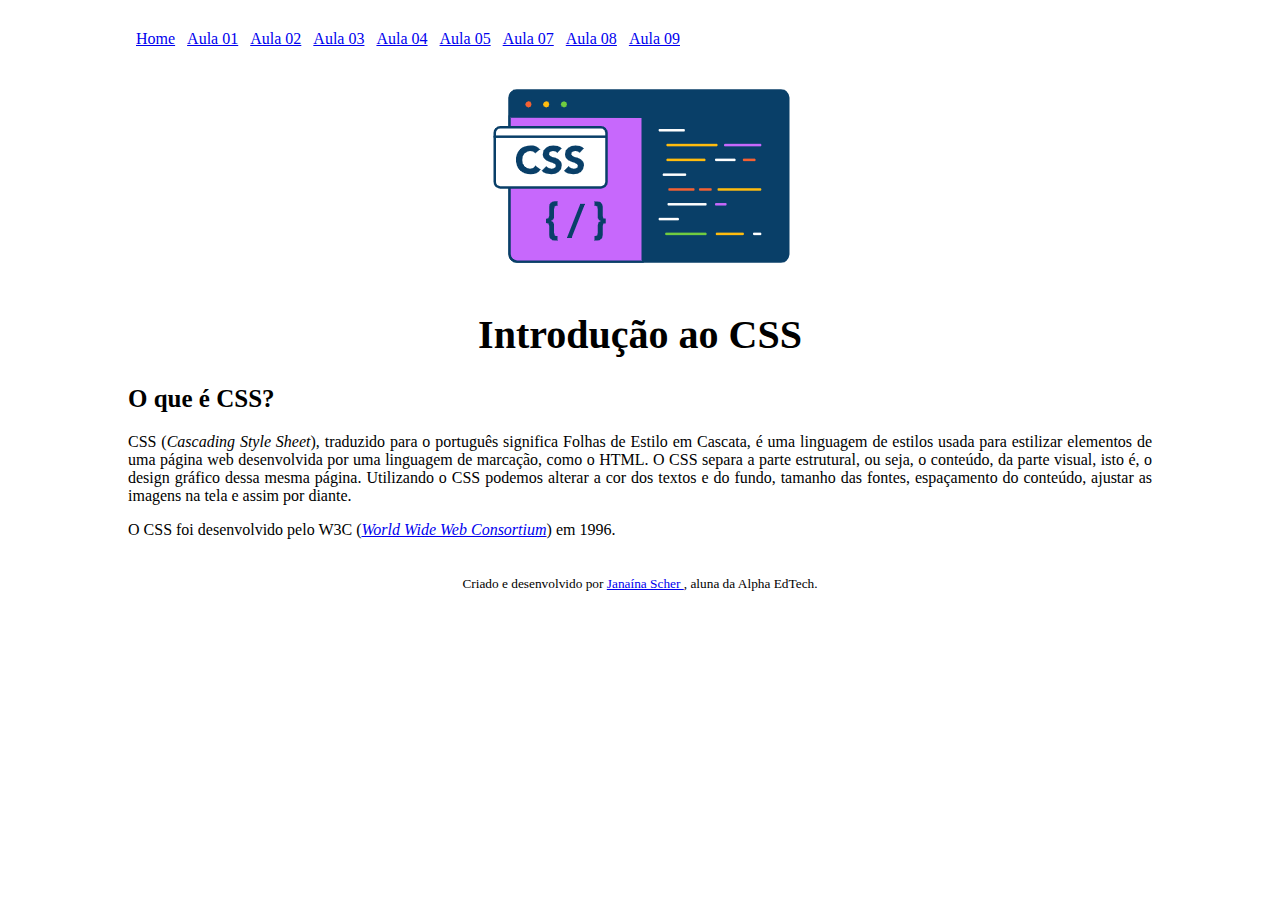
<file: aula01/index.html>
<!DOCTYPE html>
<html lang="pt-br">
<head>
    <meta charset="UTF-8">
    <meta http-equiv="X-UA-Compatible" content="IE=edge">
    <meta name="viewport" content="width=device-width, initial-scale=1.0">

    <link rel="stylesheet" href="./style/styles.css">

    <title>Aula 01 CSS</title>

    <style>
        body {
            background-color: lightgrey;
            margin: auto;
            max-width: 1024px;
            padding: 30px 30px 5px 30px;
            text-align: center;
        }

        /* ## Cabeçalho ## */
        header {
            text-align: left;
        }

        /* Menu */

        li {
            list-style: none;
        }

        ul {
            padding-left: 0;
            padding-right: 0;
        }

        ul li {
            display: inline;
            padding: 4px;
        }

        /* ## Conteúdo Principal ## */
        main {
            margin-top: 30px;
        }

        h1 {
            font-size: 40px;
        }

        h2 {
            font-size: 25px;
            text-align: justify;
        }

        p {
            text-align: justify;
        }

        /* ## Rodapé ## */
        footer {
            margin-top: 35px;
        }

        footer>p {
            text-align: center;
        }
    </style>
</head>
<body style="background-color: white; margin: auto; max-width: 1024px; padding: 30px 30px 5px 30px; text-align: center;">

    <header style="text-align: left;">
        <!-- Menu -->
        <nav>
            <ul style="padding-left: 0; padding-right: 0; display: inline; padding: 4px;">
                <li style="list-style: none; display: inline; padding: 4px;">
                    <a href="../index.html">Home</a>
                </li>
                <li style="list-style: none; display: inline; padding: 4px;">
                    <a href="./index.html">Aula 01</a>
                </li>
                <li>
                    <a href="../aula02/index.html">Aula 02</a>
                </li>
                <li class="hide">
                    <a href="../aula03/index.html">Aula 03</a>
                </li>
                <li class="hide">
                    <a href="../aula04/index.html">Aula 04</a>
                </li>
                <li class="hide">
                    <a href="../aula05/index.html">Aula 05</a>
                </li>
                <li class="hide">
                    <a href="../aula07/index.html">Aula 07</a>
                </li>
                <li class="hide">
                    <a href="../aula08/index.html">Aula 08</a>
                </li>
                <li class="hide">
                    <a href="../index.html">Aula 09</a>
                </li>
            </ul>
        </nav>
    </header>
    
    <!-- Conteúdo principal -->
    <main style="margin-top: 30px;">
        <section>
            <img src="./image/image-css.png" alt="Introdução ao CSS">
            <h1 style="font-size: 40px;">Introdução ao CSS</h1>
        </section>

        <section>
            <h2 style="font-size: 25px; text-align: justify;">O que é CSS?</h2>

            <p style="text-align: justify;">
                CSS (<i>Cascading Style Sheet</i>), traduzido para o português significa Folhas de Estilo em Cascata, é uma linguagem de estilos usada para estilizar elementos de uma página web desenvolvida por uma linguagem de marcação, como o HTML. O CSS separa a parte estrutural, ou seja, o conteúdo, da parte visual, isto é, o design gráfico dessa mesma página. Utilizando o CSS podemos alterar a cor dos textos e do fundo,  tamanho das fontes, espaçamento do conteúdo, ajustar as imagens na tela e assim por diante.
            </p>

            <p style="text-align: justify;">
                O CSS foi desenvolvido pelo W3C (<a href="https://www.w3.org/"><i>World Wide Web Consortium</i></a>) em 1996.
            </p>
        </section>     
    </main>

    <!-- Rodapé -->
    <footer style="margin-top: 35px;">
        <p style="text-align: center;">
            <small>
                Criado e desenvolvido por 
                <a href="https://github.com/janascher" target="_blank">
                    Janaína Scher
                </a>, aluna da Alpha EdTech.
            </small>
        </p>
    </footer>
</body>
</html>
</file>
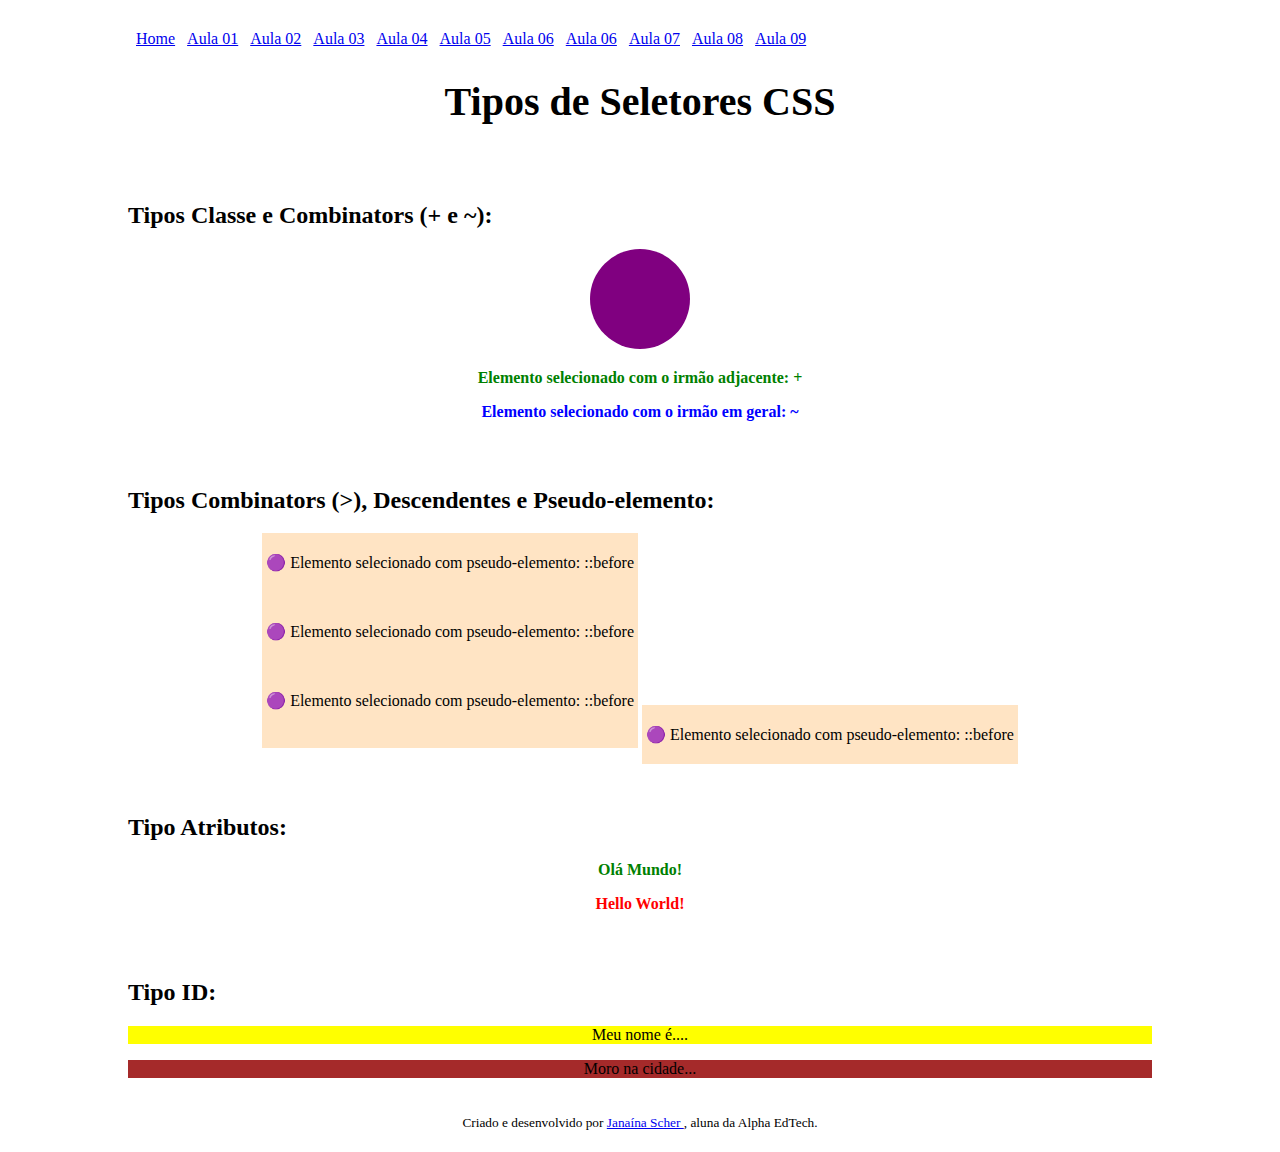
<file: aula02/index.html>
<!DOCTYPE html>
<html lang="pt-br">
<head>
    <meta charset="UTF-8">
    <meta http-equiv="X-UA-Compatible" content="IE=edge">
    <meta name="viewport" content="width=device-width, initial-scale=1.0">

    <link rel="stylesheet" href="./style/styles.css">

    <title>Aula 02 CSS</title>
</head>
<body>
    
    <header>
        <!-- Menu -->
        <nav>
            <ul>
                <li class="menu">
                    <a href="../index.html">Home</a>
                </li>
                <li>
                    <a href="../aula01/index.html">Aula 01</a>
                </li>
                <li>
                    <a href="./index.html">Aula 02</a>
                </li>
                <li class="hide">
                    <a href="../aula03/index.html">Aula 03</a>
                </li>
                <li class="hide">
                    <a href="../aula04/index.html">Aula 04</a>
                </li>
                <li class="hide">
                    <a href="../aula05/index.html">Aula 05</a>
                </li>
                <li class="hide">
                    <a href="../aula06/index.html">Aula 06</a>
                </li>
                <li class="hide">
                    <a href="../aula06/index.html">Aula 06</a>
                </li>
                <li class="hide">
                    <a href="../aula07/index.html">Aula 07</a>
                </li>
                <li class="hide">
                    <a href="../aula08/index.html">Aula 08</a>
                </li>
                <li class="hide">
                    <a href="../index.html">Aula 09</a>
                </li>
            </ul>
        </nav>
    </header>

    <main>
        <h1>Tipos de Seletores CSS</h1>

        <!-- Seção Tipos Classe e Combinators (+ e ~) -->
        <section>
            <h2>Tipos Classe e Combinators (+ e ~):</h2>
            <div class="block-1"></div>
            <p class="text-1">
                Elemento selecionado com o irmão adjacente: +
            </p>
            <p class="text-2">
                Elemento selecionado com o irmão em geral: ~
            </p>
        </section>

        <!-- Seção Tipos Combinators (>), Descendentes e Pseudo-elemento -->
        <section>
            <h2>Tipos Combinators (>), Descendentes e Pseudo-elemento:</h2>
            <ul class="list-one">
                <li class="list-item">
                    <p class="list-text">
                        Elemento selecionado com pseudo-elemento: ::before
                    </p>
                    <ul class="list-two">
                        <li class="list-item">
                            <p class="list-text">
                                Elemento selecionado com pseudo-elemento: ::before
                            </p>
                        </li>
                        <li class="list-item">
                            <p class="list-text">
                                Elemento selecionado com pseudo-elemento: ::before
                            </p>
                        </li>
                    </ul>
                </li>
                <li class="list-item">
                    <p class="list-text">
                        Elemento selecionado com pseudo-elemento: ::before
                    </p>
                </li>
            </ul>    
        </section>      

        <!-- Seção Tipo Atributos -->
        <section>
            <h2>Tipo Atributos:</h2>
            <p lang="pt">Olá Mundo!</p>
            <p lang="en-us">Hello World!</p>
        </section>

        <!-- Seção Tipo id -->
        <section>
            <h2>Tipo ID:</h2>
            <div>
                <p id="name">Meu nome é....</p>
                <p id="city">Moro na cidade...</p>
            </div>
        </section>
    </main>

    <!-- Rodapé -->
    <footer>
        <p style="text-align: center;">
            <small>
                Criado e desenvolvido por 
                <a href="https://github.com/janascher" target="_blank">
                    Janaína Scher
                </a>, aluna da Alpha EdTech.
            </small>
        </p>
    </footer>
</body>
</html>
</file>
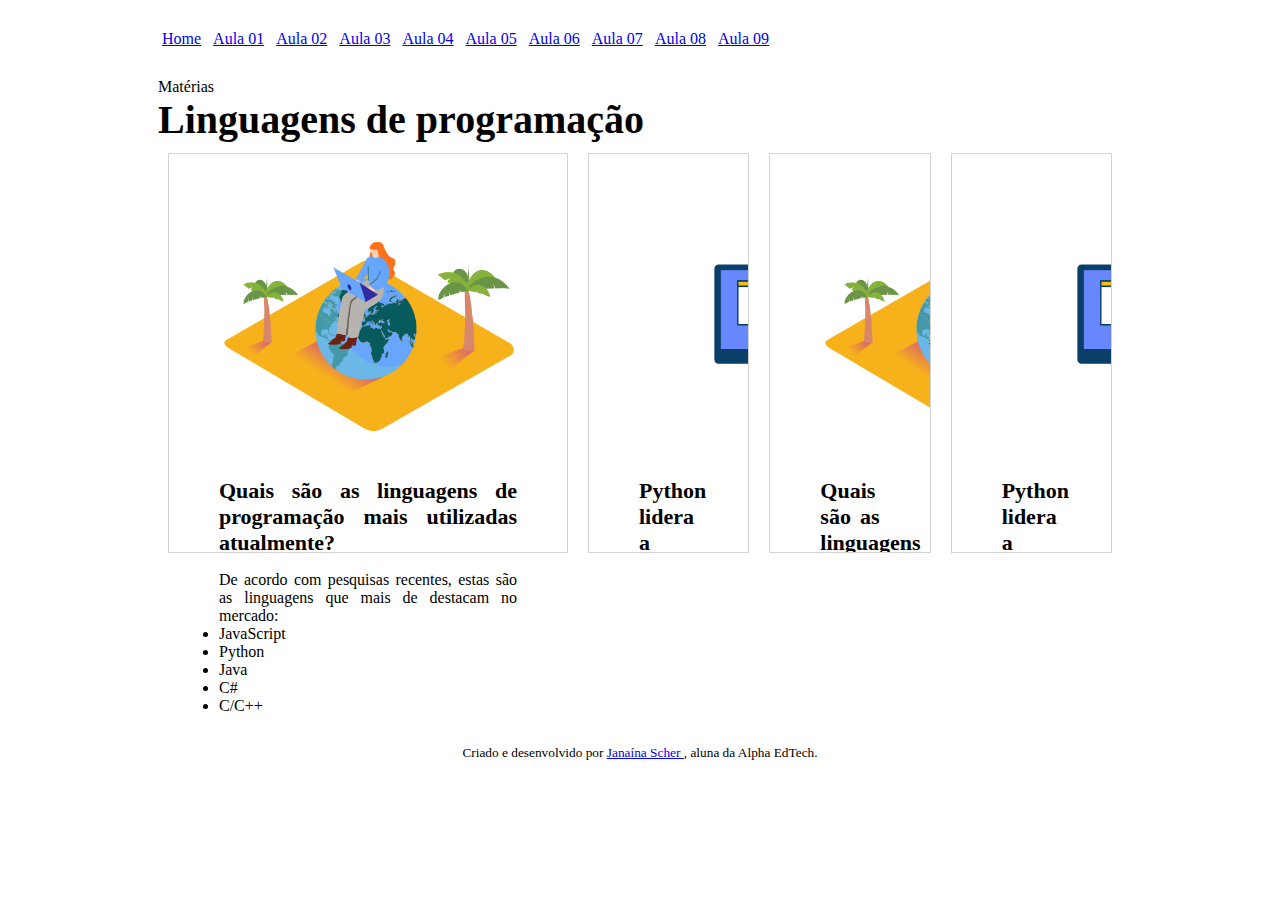
<file: aula03/index.html>
<!DOCTYPE html>
<html lang="pt-br">
<head>
    <meta charset="UTF-8">
    <meta http-equiv="X-UA-Compatible" content="IE=edge">
    <meta name="viewport" content="width=device-width, initial-scale=1.0">
    <link rel="stylesheet" href="./style/styles.css">
    <title>Aula 03 CSS</title>
</head>
<body>
    <header>
        <!-- Menu -->
        <nav>
            <ul class="listMenu">
                <li class="hide">
                    <a href="../index.html">Home</a>
                </li>
                <li class="hide">
                    <a href="../aula01/index.html">Aula 01</a>
                </li>
                <li class="hide">
                    <a href="../aula02/index.html">Aula 02</a>
                </li>
                <li class="hide">
                    <a href="./index.html">Aula 03</a>
                </li>
                <li class="hide">
                    <a href="../aula04/index.html">Aula 04</a>
                </li>
                <li class="hide">
                    <a href="../aula05/index.html">Aula 05</a>
                </li>
                <li class="hide">
                    <a href="../aula06/index.html">Aula 06</a>
                </li>
                <li class="hide">
                    <a href="../aula07/index.html">Aula 07</a>
                </li>
                <li class="hide">
                    <a href="../aula08/index.html">Aula 08</a>
                </li>
                <li class="hide">
                    <a href="../index.html">Aula 09</a>
                </li>
            </ul>
        </nav>
    </header>
    <main>
        <!--Seção de Categorias da Notícia-->
        <section class="newsCategory">
            <p>Matérias</p>
            <h1>Linguagens de programação</h1>
        </section>
        <!--Primeira Seção -->
        <div class="container">
            <section class="sectionOne" id="section-one">
                <img src="./image/programming-world.png" alt="O mundo da programação">
                <h2>Quais são as linguagens de programação mais utilizadas atualmente?</h2>
                <p>De acordo com pesquisas recentes, estas são as linguagens que mais de destacam no mercado:</p>
                <ul class="listSectionOne">
                    <li class="list">JavaScript</li>
                    <li class="list">Python</li>
                    <li class="list">Java</li>
                    <li class="list">C#</li>
                    <li class="list">C/C++</li>
                </ul>
            </section>
            <!--Segunda Seção-->
            <section class="sectionTwo" id="section-two">
                <img src="./image/computer-display.png" alt="Computador">
                <h2>Python lidera a preferência dos programadores</h2>
                <p>De acordo com análise do site <a href="https://www.analyticsinsight.net/" target="_blank">Analytics Insight</a>, a linguagem de programação Python tem liderado a preferência dos desenvolvedores. Isso, mesmo com a crescente variedade de linguagens existentes no mercado.</p>
            </section> 
            <!--Terceira Seção-->
            <section class="sectionThree" id="section-three">
                <img src="./image/programming-world.png" alt="O mundo da programação">
                <h2>Quais são as linguagens de programação mais utilizadas atualmente?</h2>
                <p>De acordo com pesquisas recentes, estas são as linguagens que mais de destacam no mercado:</p>
                <ul class="listSectionOne">
                    <li class="list">JavaScript</li>
                    <li class="list">Python</li>
                    <li class="list">Java</li>
                    <li class="list">C#</li>
                    <li class="list">C/C++</li>
                </ul>
            </section>
            <!--Quarta Seção-->
            <section class="sectionFor" id="section-for">
                <img src="./image/computer-display.png" alt="Computador">
                <h2>Python lidera a preferência dos programadores</h2>
                <p>De acordo com análise do site <a href="https://www.analyticsinsight.net/" target="_blank">Analytics Insight</a>, a linguagem de programação Python tem liderado a preferência dos desenvolvedores. Isso, mesmo com a crescente variedade de linguagens existentes no mercado.</p>
            </section>    
        </div>      
    </main>
        <!-- Rodapé -->
        <footer>
            <p style="text-align: center;">
                <small>
                    Criado e desenvolvido por 
                    <a href="https://github.com/janascher" target="_blank">
                        Janaína Scher
                    </a>, aluna da Alpha EdTech.
                </small>
            </p>
        </footer>
</body>
</html>
</file>
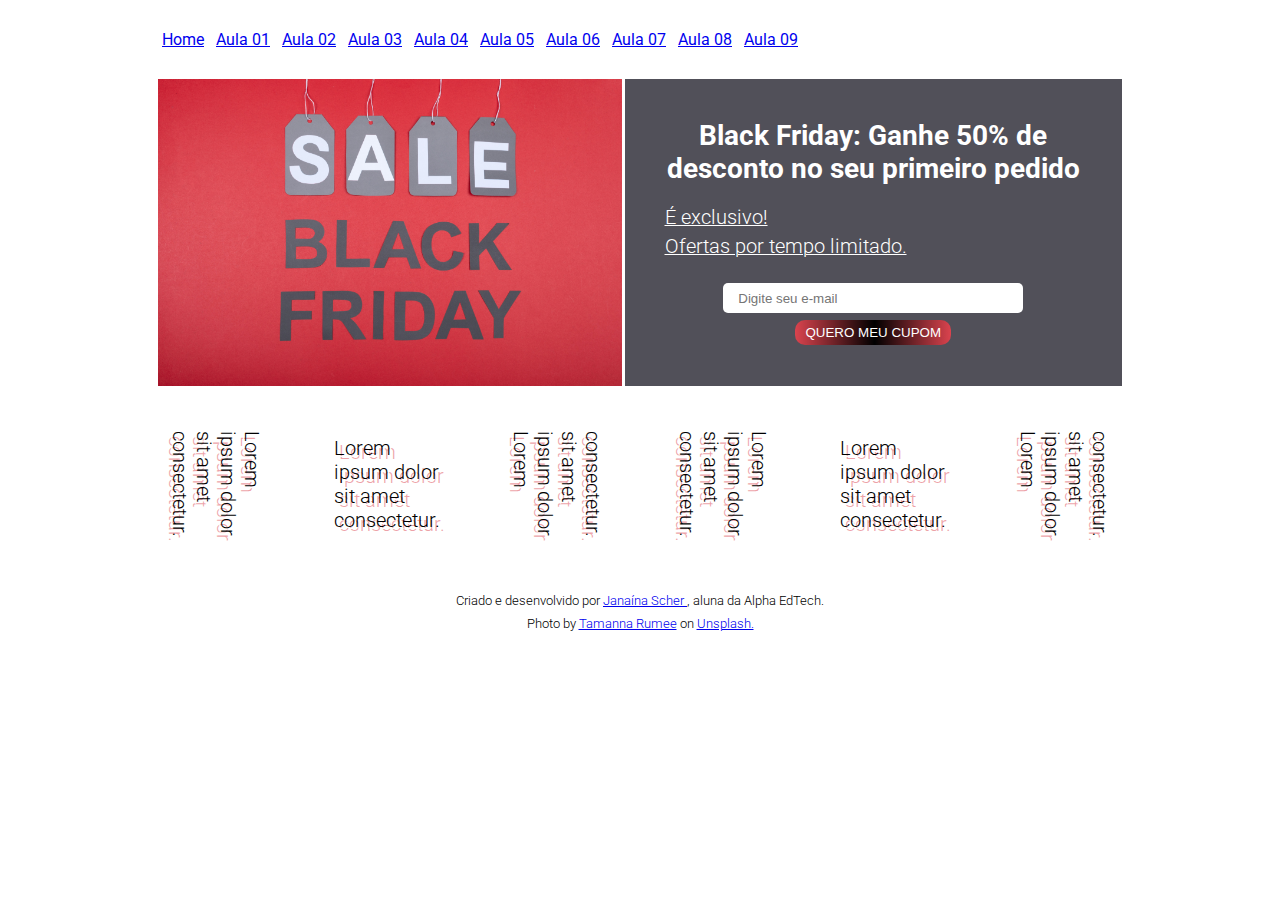
<file: aula05/index.html>
<!DOCTYPE html>
<html lang="pt-br">
<head>
    <meta charset="UTF-8">
    <meta http-equiv="X-UA-Compatible" content="IE=edge">
    <meta name="viewport" content="width=device-width, initial-scale=1.0">

    <link rel="stylesheet" href="../aula05/style/styles.css">

    <title>Aula 05 CSS</title>
</head>
<body>
    <header>
        <!-- Menu -->
        <nav>
            <ul class="listMenu">
                <li class="hide">
                    <a href="../index.html">Home</a>
                </li>
                <li class="hide">
                    <a href="../aula01/index.html">Aula 01</a>
                </li>
                <li class="hide">
                    <a href="../aula02/index.html">Aula 02</a>
                </li>
                <li class="hide">
                    <a href="../aula03/index.html">Aula 03</a>
                </li>
                <li class="hide">
                    <a href="../aula04/index.html">Aula 04</a>
                </li>
                <li class="hide">
                    <a href="./index.html">Aula 05</a>
                </li>
                <li class="hide">
                    <a href="../aula06/index.html">Aula 06</a>
                </li>
                <li class="hide">
                    <a href="../aula07/index.html">Aula 07</a>
                </li>
                <li class="hide">
                    <a href="../aula08/index.html">Aula 08</a>
                </li>
                <li class="hide">
                    <a href="../index.html">Aula 09</a>
                </li>
            </ul>
        </nav>
    </header>

    <main>
        <!-- Cta e Formulário -->
        <div class="container">
            <section class="backgroundImage"></section>
            <section class="ctaForms">
                <h1>Black Friday: Ganhe 50% de desconto no seu primeiro pedido</h1>
                <p>É exclusivo!</p>
                <p>Ofertas por tempo limitado.</p>
                <!-- Formulário -->
                <form action="dados-do-from" method="post">
                    <input type="email" name="email" id="email" placeholder="Digite seu e-mail" />
                    <button>QUERO MEU CUPOM</button>
                </form>
            </section>
        </div>
        <!-- Descrição -->
        <div class="containerInline">
            <section class="letraVerticalRl">
                <p class="writingMode">Lorem ipsum dolor sit amet consectetur.</p>
            </section>
            <section class="letraHorizontal">
                <p class="writingMode">Lorem ipsum dolor sit amet consectetur.</p>
            </section>
            <section class="letraVerticalLr">
                <p class="writingMode">Lorem ipsum dolor sit amet consectetur.</p>
            </section>
            <section class="letraVerticalRl">
                <p class="writingMode">Lorem ipsum dolor sit amet consectetur.</p>
            </section>
            <section class="letraHorizontal">
                <p class="writingMode">Lorem ipsum dolor sit amet consectetur.</p>
            </section>
            <section class="letraVerticalLr">
                <p class="writingMode">Lorem ipsum dolor sit amet consectetur.</p>
            </section>
        </div>
    </main>

    <!-- Rodapé -->
    <footer>
        <p>
            <small>
                Criado e desenvolvido por 
                <a href="https://github.com/janascher" target="_blank">
                    Janaína Scher
                </a>, aluna da Alpha EdTech.
            </small>
        </p>
        <p>
            <small>
                Photo by <a href="https://unsplash.com/@tamanna_rumee?utm_source=unsplash&utm_medium=referral&utm_content=creditCopyText" target="_blank">Tamanna Rumee</a> on <a href="https://unsplash.com/?utm_source=unsplash&utm_medium=referral&utm_content=creditCopyText" target="_blank">Unsplash.</a>
            </small>
        </p>
    </footer>
</body>
</html>
</file>
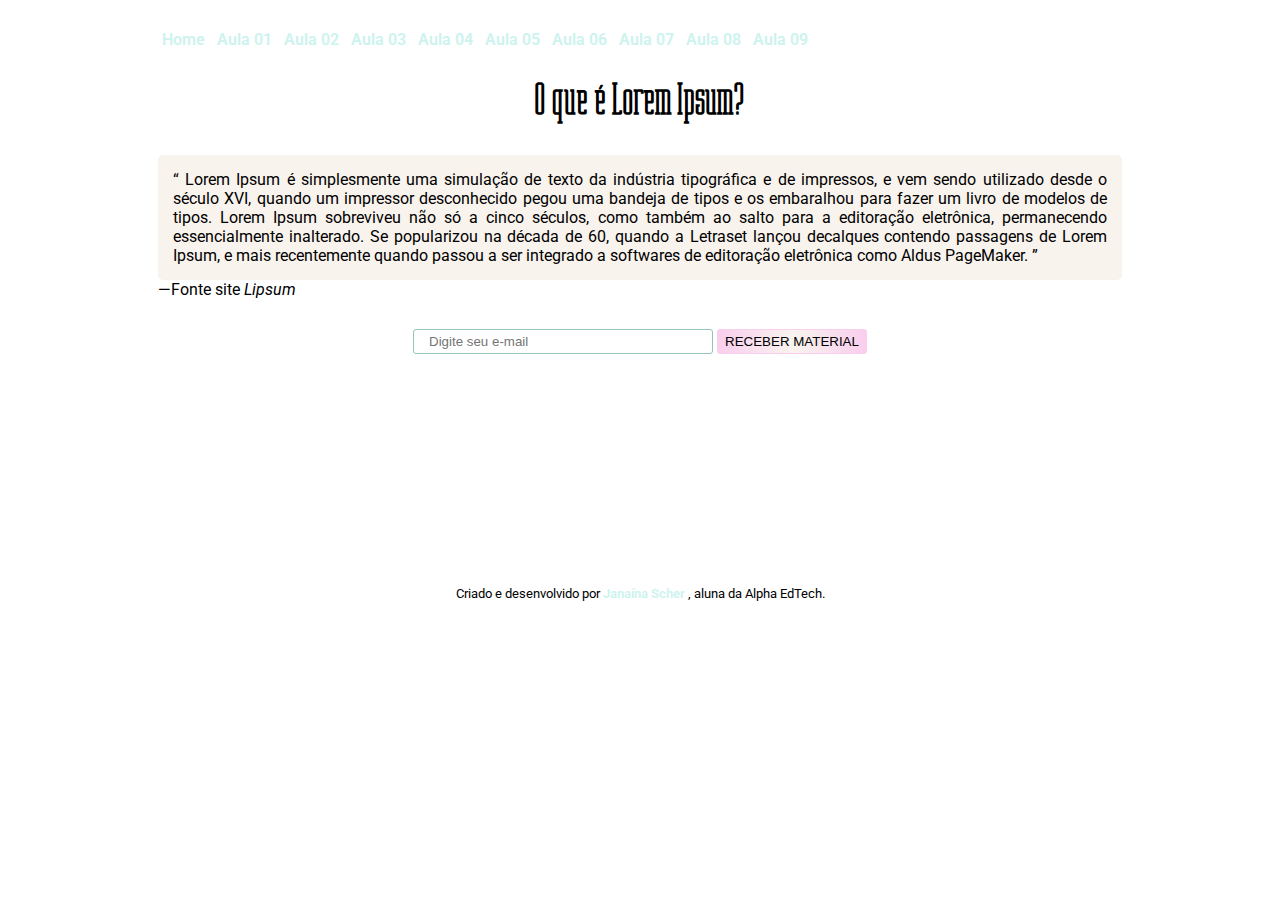
<file: aula06/index.html>
<!DOCTYPE html>
<html lang="pt-br">
<head>
    <meta charset="UTF-8">
    <meta http-equiv="X-UA-Compatible" content="IE=edge">
    <meta name="viewport" content="width=device-width, initial-scale=1.0">

    <!-- Style -->
    <link rel="stylesheet" href="./style/styles.css">

    <!-- Fonts -->
    <link rel="preconnect" href="https://fonts.googleapis.com">
    <link rel="preconnect" href="https://fonts.gstatic.com" crossorigin>
    <link href="https://fonts.googleapis.com/css2?family=Roboto:wght@300;400;700&display=swap" rel="stylesheet">

    <title>Aula 06 CSS</title>
</head>
<body>
    <header>
        <!-- Menu -->
        <nav>
            <ul class="listMenu">
                <li class="hide">
                    <a href="../index.html">Home</a>
                </li>
                <li class="hide">
                    <a href="../aula01/index.html">Aula 01</a>
                </li>
                <li class="hide">
                    <a href="../aula02/index.html">Aula 02</a>
                </li>
                <li class="hide">
                    <a href="../aula03/index.html">Aula 03</a>
                </li>
                <li class="hide">
                    <a href="../aula04/index.html">Aula 04</a>
                </li>
                <li class="hide">
                    <a href="../aula05/index.html">Aula 05</a>
                </li>
                <li class="hide">
                    <a href="./index.html">Aula 06</a>
                </li>
                <li class="hide">
                    <a href="../aula07/index.html">Aula 07</a>
                </li>
                <li class="hide">
                    <a href="../aula08/index.html">Aula 08</a>
                </li>
                <li class="hide">
                    <a href="../index.html">Aula 09</a>
                </li>
            </ul>
        </nav>
    </header>
    <!-- Conteúdo Principal -->
    <main>
        <!-- Texto -->
        <section>
            <h1>O que é Lorem Ipsum?</h1>
            <figure class="text">
                <blockquote cite="https://br.lipsum.com/">
                    <p>
                        Lorem Ipsum é simplesmente uma simulação de texto da indústria tipográfica e de impressos, e vem sendo utilizado desde o século XVI, quando um impressor desconhecido pegou uma bandeja de tipos e os embaralhou para fazer um livro de modelos de tipos. Lorem Ipsum sobreviveu não só a cinco séculos, como também ao salto para a editoração eletrônica, permanecendo essencialmente inalterado. Se popularizou na década de 60, quando a Letraset lançou decalques contendo passagens de Lorem Ipsum, e mais recentemente quando passou a ser integrado a softwares de editoração eletrônica como Aldus PageMaker.
                    </p>
                </blockquote>
                <figcaption>—Fonte site 
                    <cite>Lipsum</cite>            
                </figcaption>
            </figure>
        </section>
        <!-- Formulário -->
        <section>
            <form action="dados-do-from" method="post">
                <input type="email" name="email" id="email" placeholder="Digite seu e-mail" />
                <button>RECEBER MATERIAL</button>
            </form>
        </section>
    </main>

    <!-- Rodapé -->
    <footer>
        <p>
            <small>
                Criado e desenvolvido por 
                <a href="https://github.com/janascher" target="_blank">
                    Janaína Scher
                </a>, aluna da Alpha EdTech.
            </small>
        </p>
    </footer>
</body>
</html>
</file>
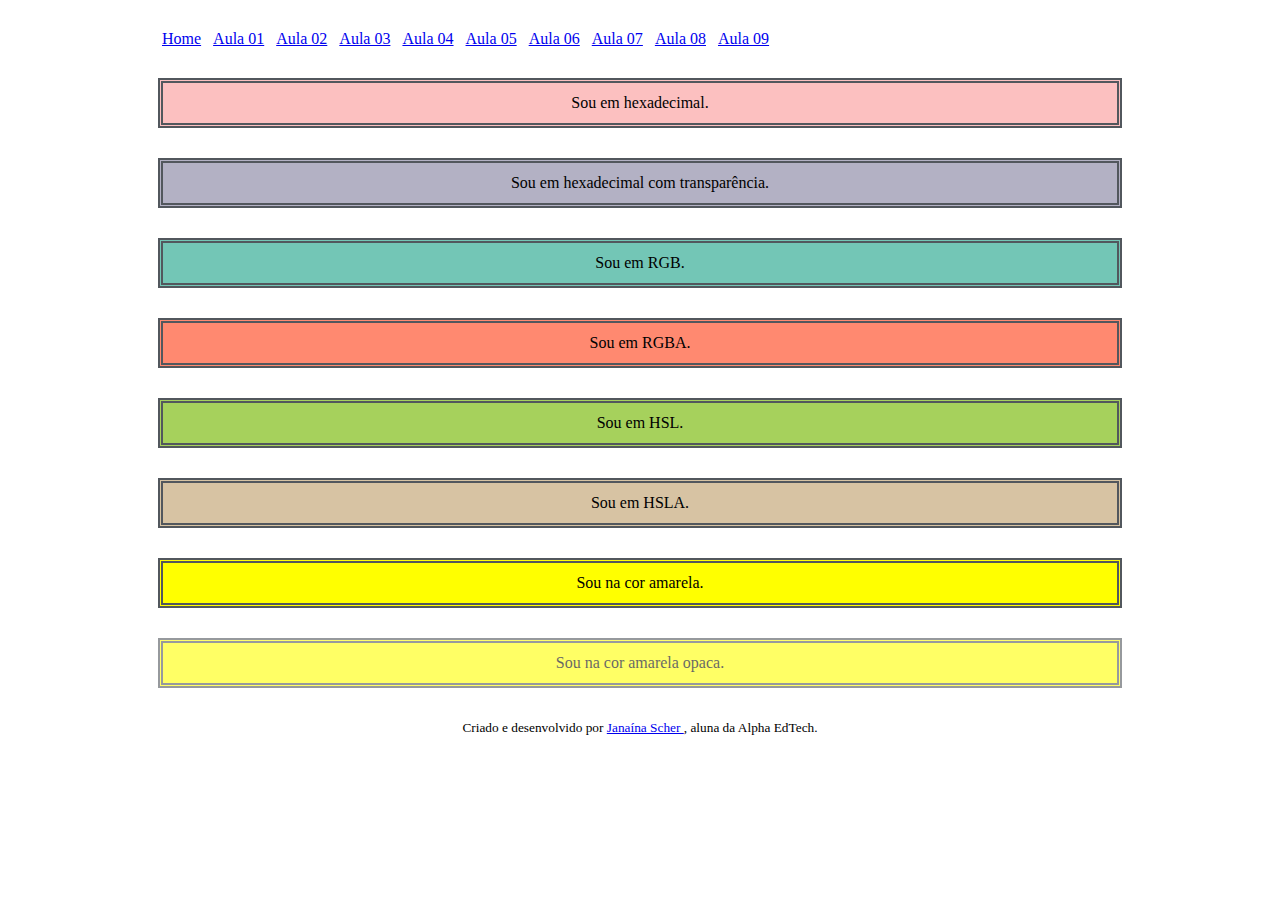
<file: aula07/index.html>
<!DOCTYPE html>
<html lang="pt-br">
<head>
    <meta charset="UTF-8">
    <meta http-equiv="X-UA-Compatible" content="IE=edge">
    <meta name="viewport" content="width=device-width, initial-scale=1.0">

    <link rel="stylesheet" href="./style/styles.css">

    <title>Aula 07 CSS</title>
</head>
<body>    
    <header>
    <!-- Menu -->
        <nav>
            <ul class="listMenu">
                <li class="hide">
                    <a href="../index.html">Home</a>
                </li>
                <li class="hide">
                    <a href="../aula01/index.html">Aula 01</a>
                </li>
                <li class="hide">
                    <a href="../aula02/index.html">Aula 02</a>
                </li>
                <li class="hide">
                    <a href="../aula03/index.html">Aula 03</a>
                </li>
                <li class="hide">
                    <a href="../aula04/index.html">Aula 04</a>
                </li>
                <li class="hide">
                    <a href="../aula05/index.html">Aula 05</a>
                </li>
                <li class="hide">
                    <a href="../aula06/index.html">Aula 06</a>
                </li>
                <li class="hide">
                    <a href="./index.html">Aula 07</a>
                </li>
                <li class="hide">
                    <a href="../aula08/index.html">Aula 08</a>
                </li>
                <li class="hide">
                    <a href="../index.html">Aula 09</a>
                </li>
            </ul>
        </nav>
    </header>

    <!-- Conteúdo Principal -->
    <main>
        <div class="hexadecimal">
            <p>Sou em hexadecimal.</p>
        </div>
        <div class="hexadecimalTransparente">
            <p>Sou em hexadecimal com transparência.</p>
        </div>
        <div class="rgb">
            <p>Sou em RGB.</p>
        </div>
        <div class="rgba">
            <p>Sou em RGBA.</p>
        </div>
        <div class="hsl">
            <p>Sou em HSL.</p>
        </div>
        <div class="hsla">
            <p>Sou em HSLA.</p>
        </div>
        <div class="corPredefinida">
            <p>Sou na cor amarela.</p>
        </div>
        <div class="corPredefinidaOpaca">
            <p>Sou na cor amarela opaca.</p>
        </div>
    </main>
    
    <!-- Rodapé -->
    <footer>
        <p>
            <small>
                Criado e desenvolvido por 
                <a href="https://github.com/janascher" target="_blank">
                    Janaína Scher
                </a>, aluna da Alpha EdTech.
            </small>
        </p>
    </footer>
</body>
</html>
</file>
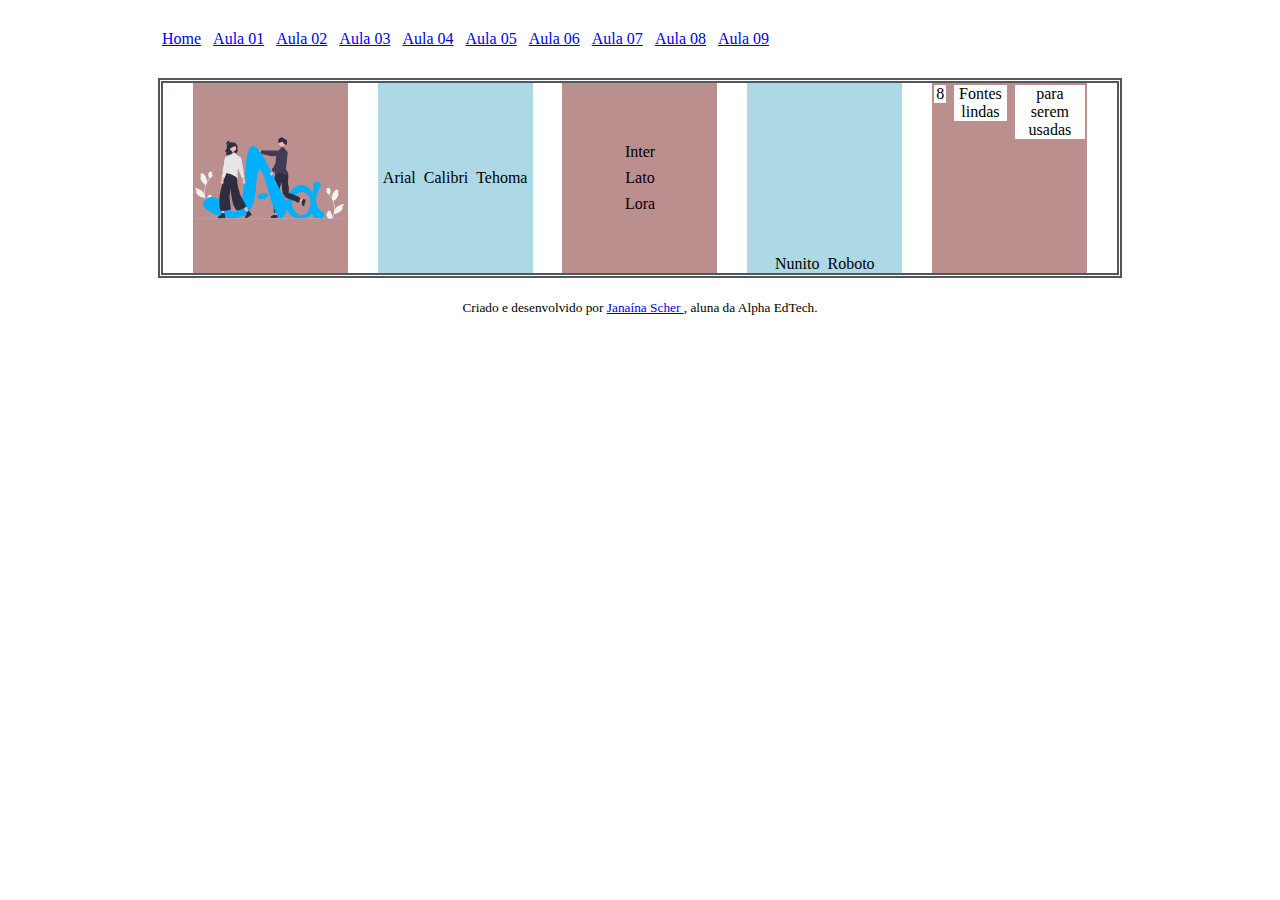
<file: aula08/index.html>
<!DOCTYPE html>
<html lang="pt-br
">
<head>
    <meta charset="UTF-8">
    <meta http-equiv="X-UA-Compatible" content="IE=edge">
    <meta name="viewport" content="width=device-width, initial-scale=1.0">

    <link rel="stylesheet" href="./style/styles.css">

    <title>Aula 08 CSS</title>
</head>
<body>
    <header>
        <!-- Menu -->
            <nav>
                <ul class="listMenu">
                    <li class="hide">
                        <a href="../index.html">Home</a>
                    </li>
                    <li class="hide">
                        <a href="../aula01/index.html">Aula 01</a>
                    </li>
                    <li class="hide">
                        <a href="../aula02/index.html">Aula 02</a>
                    </li>
                    <li class="hide">
                        <a href="../aula03/index.html">Aula 03</a>
                    </li>
                    <li class="hide">
                        <a href="../aula04/index.html">Aula 04</a>
                    </li>
                    <li class="hide">
                        <a href="../aula05/index.html">Aula 05</a>
                    </li>
                    <li class="hide">
                        <a href="../aula06/index.html">Aula 06</a>
                    </li>
                    <li class="hide">
                        <a href="../aula07/index.html">Aula 07</a>
                    </li>
                    <li class="hide">
                        <a href="./index.html">Aula 08</a>
                    </li>
                    <li class="hide">
                        <a href="../index.html">Aula 09</a>
                    </li>
                </ul>
            </nav>
        </header>

        <!-- Conteúdo Principal -->
        <main>
            <div id="container">
                <!-- Imagem centralizada dentro de um container -->
                <div class="centeredImage">
                    <img src="./image/font.svg" alt="Font">
                </div>
                <!-- Elementos alinhados no centro e na vertical -->
                <div class="verticalItens">
                    <p>Arial</p>
                    <p>Calibri</p>
                    <p>Tehoma</p>
                </div>
                <!-- Elementos alinhados no centro e na horizontal -->
                <div class="horizontalItens">
                    <p>Inter</p>
                    <p>Lato</p>
                    <p>Lora</p>
                </div>
                <!-- Elementos alinhados no final -->
                <div class="flexEnd">
                    <p>Nunito</p>
                    <p>Roboto</p>
                </div>
                <!-- Elementos alinhados na linha de base -->
                <div class="alignSelf">
                    <p class="item">8</p>
                    <p class="item">Fontes lindas</p>
                    <p class="item">para serem usadas</p>
                </div>
            </div>            
        </main>
        
        <!-- Rodapé -->
        <footer>
            <p>
                <small>
                    Criado e desenvolvido por 
                    <a href="https://github.com/janascher" target="_blank">
                        Janaína Scher
                    </a>, aluna da Alpha EdTech.
                </small>
            </p>
        </footer>    
</body>
</html>
</file>
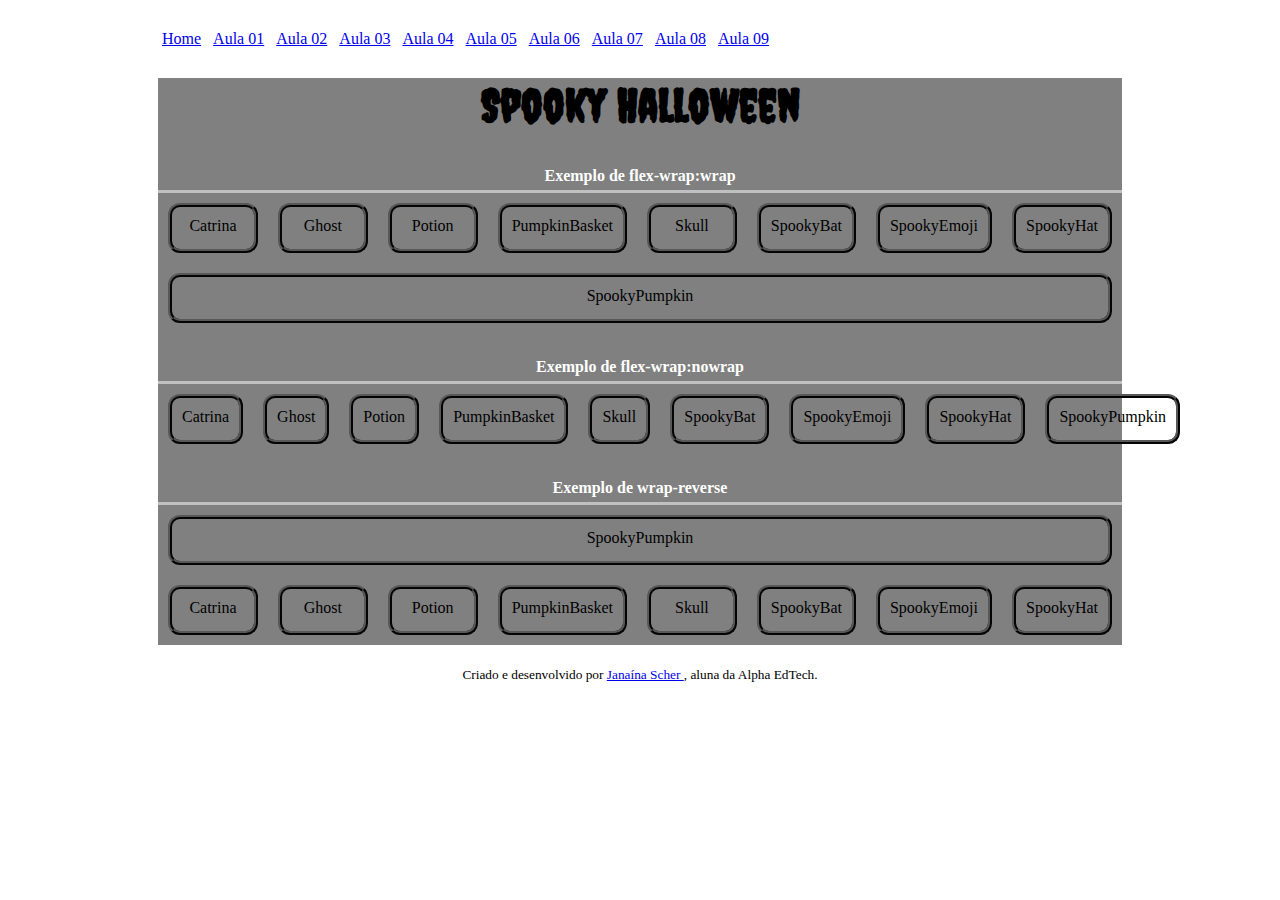
<file: aula09/index.html>
<!DOCTYPE html>
<html lang="pt-br">
<head>
    <meta charset="UTF-8">
    <meta http-equiv="X-UA-Compatible" content="IE=edge">
    <meta name="viewport" content="width=device-width, initial-scale=1.0">
    
    <!-- Styles -->
    <link rel="stylesheet" href="./style/styles.css">
    <link rel="preconnect" href="https://fonts.googleapis.com">
    <link rel="preconnect" href="https://fonts.gstatic.com" crossorigin>
    <link href="https://fonts.googleapis.com/css2?family=Creepster&display=swap" rel="stylesheet">

    <title>Aula 09 CSS</title>
</head>
<body>
    <header>
        <!-- Menu -->
            <nav>
                <ul class="listMenu">
                    <li class="hide">
                        <a href="../index.html">Home</a>
                    </li>
                    <li class="hide">
                        <a href="../aula01/index.html">Aula 01</a>
                    </li>
                    <li class="hide">
                        <a href="../aula02/index.html">Aula 02</a>
                    </li>
                    <li class="hide">
                        <a href="../aula03/index.html">Aula 03</a>
                    </li>
                    <li class="hide">
                        <a href="../aula04/index.html">Aula 04</a>
                    </li>
                    <li class="hide">
                        <a href="../aula05/index.html">Aula 05</a>
                    </li>
                    <li class="hide">
                        <a href="../aula06/index.html">Aula 06</a>
                    </li>
                    <li class="hide">
                        <a href="../aula07/index.html">Aula 07</a>
                    </li>
                    <li class="hide">
                        <a href="../aula08/index.html">Aula 08</a>
                    </li>
                    <li class="hide">
                        <a href="./index.html">Aula 09</a>
                    </li>
                </ul>
            </nav>
        </header>

        <!-- Conteúdo Principal -->
        <main>
            <h1>Spooky Halloween</h1>
            
            <h4>Exemplo de flex-wrap:wrap</h4>
            <section id="flex-container" class="rap">
                <!-- O nome junto foi preciso, pois eu preciso definir um conteúdo que não possa ser quebrado. Se fosse uma frase, ele quebraria as linhas da frase antes de ultrapassar o container.-->
                <div class="item height">Catrina</div>
                <div class="item height">Ghost</div>
                <div class="item height">Potion</div>
                <div class="item height">PumpkinBasket</div>
                <div class="item height">Skull</div>
                <div class="item height">SpookyBat</div>
                <div class="item height">SpookyEmoji</div>
                <div class="item height">SpookyHat</div>
                <div class="item height">SpookyPumpkin</div>
            </section>
            
            <h4>Exemplo de flex-wrap:nowrap</h4>
            <section id="flex-container" class="noWrap">
                <!-- O nome junto foi preciso, pois eu preciso definir um conteúdo que não possa ser quebrado. Se fosse uma frase, ele quebraria as linhas da frase antes de ultrapassar o container.-->
                <div class="item height">Catrina</div>
                <div class="item height">Ghost</div>
                <div class="item height">Potion</div>
                <div class="item height">PumpkinBasket</div>
                <div class="item height">Skull</div>
                <div class="item height">SpookyBat</div>
                <div class="item height">SpookyEmoji</div>
                <div class="item height">SpookyHat</div>
                <div class="item height">SpookyPumpkin</div>
            </section>

            <h4>Exemplo de wrap-reverse</h4>
            <section id="flex-container" class="wrapReverse">
                <!-- O nome junto foi preciso, pois eu preciso definir um conteúdo que não possa ser quebrado. Se fosse uma frase, ele quebraria as linhas da frase antes de ultrapassar o container.-->
                <div class="item height">Catrina</div>
                <div class="item height">Ghost</div>
                <div class="item height">Potion</div>
                <div class="item height">PumpkinBasket</div>
                <div class="item height">Skull</div>
                <div class="item height">SpookyBat</div>
                <div class="item height">SpookyEmoji</div>
                <div class="item height">SpookyHat</div>
                <div class="item height">SpookyPumpkin</div>
            </section>
        </main>
        
        <!-- Rodapé -->
        <footer>
            <p>
                <small>
                    Criado e desenvolvido por 
                    <a href="https://github.com/janascher" target="_blank">
                        Janaína Scher
                    </a>, aluna da Alpha EdTech.
                </small>
            </p>
        </footer>    
</body>
</html>
</file>
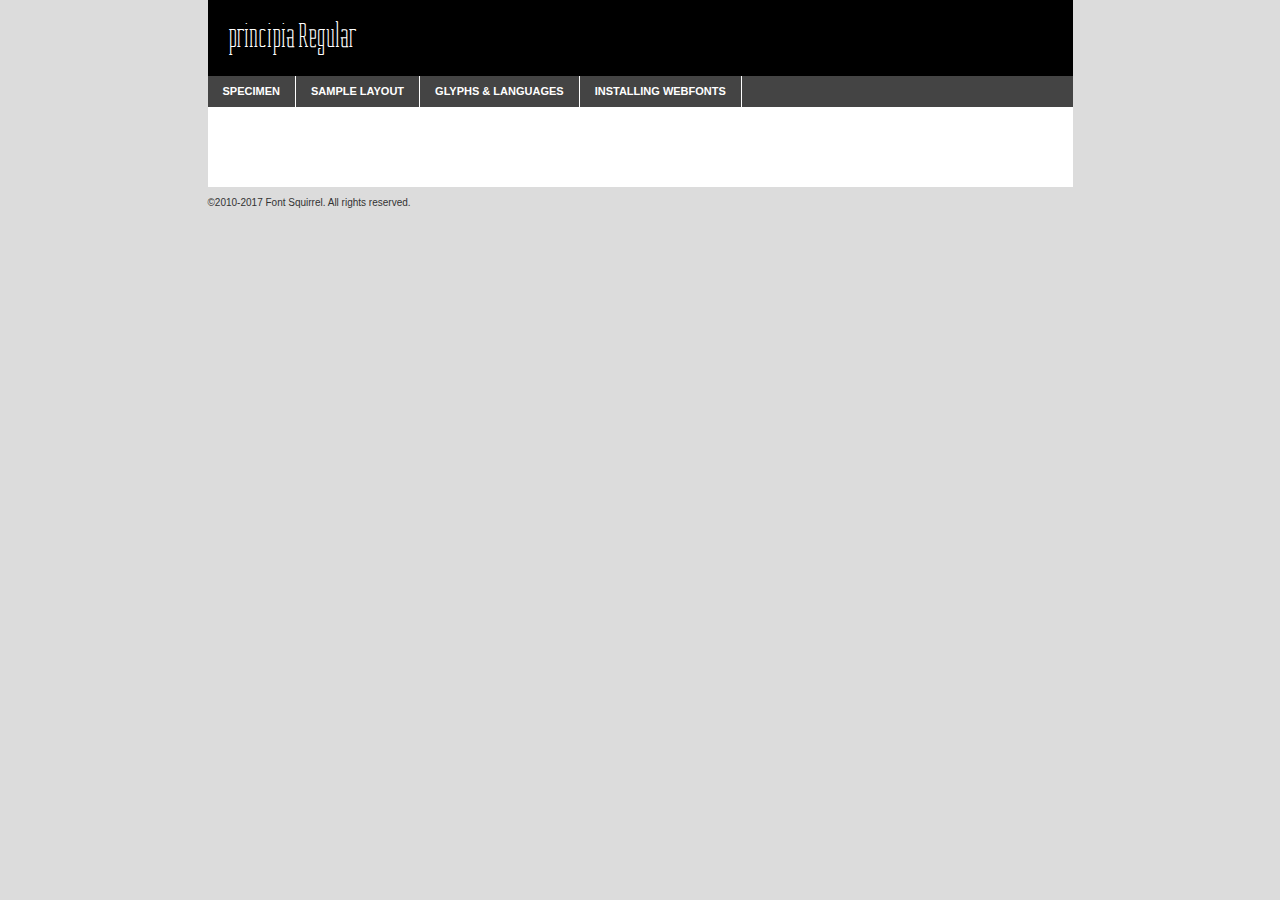
<file: aula06/fonts/principia-demo.html>
<!DOCTYPE html PUBLIC "-//W3C//DTD XHTML 1.0 Transitional//EN"
	"http://www.w3.org/TR/xhtml1/DTD/xhtml1-transitional.dtd">

<html xmlns="http://www.w3.org/1999/xhtml" xml:lang="en" lang="en">
<head>
	<meta http-equiv="Content-Type" content="text/html; charset=utf-8" />
	<script src="http://ajax.googleapis.com/ajax/libs/jquery/1.7.2/jquery.min.js" type="text/javascript" charset="utf-8"></script>
	<script type="text/javascript">
	(function($){$.fn.easyTabs=function(option){var param=jQuery.extend({fadeSpeed:"fast",defaultContent:1,activeClass:'active'},option);$(this).each(function(){var thisId="#"+this.id;if(param.defaultContent==''){param.defaultContent=1;}
	if(typeof param.defaultContent=="number")
	{var defaultTab=$(thisId+" .tabs li:eq("+(param.defaultContent-1)+") a").attr('href').substr(1);}else{var defaultTab=param.defaultContent;}
	$(thisId+" .tabs li a").each(function(){var tabToHide=$(this).attr('href').substr(1);$("#"+tabToHide).addClass('easytabs-tab-content');});hideAll();changeContent(defaultTab);function hideAll(){$(thisId+" .easytabs-tab-content").hide();}
	function changeContent(tabId){hideAll();$(thisId+" .tabs li").removeClass(param.activeClass);$(thisId+" .tabs li a[href=#"+tabId+"]").closest('li').addClass(param.activeClass);if(param.fadeSpeed!="none")
	{$(thisId+" #"+tabId).fadeIn(param.fadeSpeed);}else{$(thisId+" #"+tabId).show();}}
	$(thisId+" .tabs li").click(function(){var tabId=$(this).find('a').attr('href').substr(1);changeContent(tabId);return false;});});}})(jQuery);
	</script>
	<link rel="stylesheet" href="specimen_files/specimen_stylesheet.css" type="text/css" charset="utf-8" />
	<link rel="stylesheet" href="stylesheet.css" type="text/css" charset="utf-8" />

	<style type="text/css">
					body{
				font-family: 'principiaregular';
							}
		</style>

	<title>principia Regular Specimen</title>
	
	
	<script type="text/javascript" charset="utf-8">
		$(document).ready(function() {
			$('#container').easyTabs({defaultContent:1});
		});
	</script>
</head>

<body>
<div id="container">
	<div id="header">
		principia Regular	</div>
	<ul class="tabs">
		<li><a href="#specimen">Specimen</a></li>
		<li><a href="#layout">Sample Layout</a></li>
				<li><a href="#glyphs">Glyphs &amp; Languages</a></li>
		<li><a href="#installing">Installing Webfonts</a></li>
		
	</ul>
	
	<div id="main_content">

		
			<div id="specimen">
		
				<div class="section">
					<div class="grid12 firstcol">
						<div class="huge">AaBb</div>
					</div>
				</div>
		
				<div class="section">
					<div class="glyph_range">A&#x200B;B&#x200b;C&#x200b;D&#x200b;E&#x200b;F&#x200b;G&#x200b;H&#x200b;I&#x200b;J&#x200b;K&#x200b;L&#x200b;M&#x200b;N&#x200b;O&#x200b;P&#x200b;Q&#x200b;R&#x200b;S&#x200b;T&#x200b;U&#x200b;V&#x200b;W&#x200b;X&#x200b;Y&#x200b;Z&#x200b;a&#x200b;b&#x200b;c&#x200b;d&#x200b;e&#x200b;f&#x200b;g&#x200b;h&#x200b;i&#x200b;j&#x200b;k&#x200b;l&#x200b;m&#x200b;n&#x200b;o&#x200b;p&#x200b;q&#x200b;r&#x200b;s&#x200b;t&#x200b;u&#x200b;v&#x200b;w&#x200b;x&#x200b;y&#x200b;z&#x200b;1&#x200b;2&#x200b;3&#x200b;4&#x200b;5&#x200b;6&#x200b;7&#x200b;8&#x200b;9&#x200b;0&#x200b;&amp;&#x200b;.&#x200b;,&#x200b;?&#x200b;!&#x200b;&#64;&#x200b;(&#x200b;)&#x200b;#&#x200b;$&#x200b;%&#x200b;*&#x200b;+&#x200b;-&#x200b;=&#x200b;:&#x200b;;</div>
				</div>
				<div class="section">
					<div class="grid12 firstcol">
						<table class="sample_table">
							<tr><td>10</td><td class="size10">abcdefghijklmnopqrstuvwxyzABCDEFGHIJKLMNOPQRSTUVWXYZ0123456789abcdefghijklmnopqrstuvwxyzABCDEFGHIJKLMNOPQRSTUVWXYZ0123456789abcdefghijklmnopqrstuvwxyzABCDEFGHIJKLMNOPQRSTUVWXYZ</td></tr>
							<tr><td>11</td><td class="size11">abcdefghijklmnopqrstuvwxyzABCDEFGHIJKLMNOPQRSTUVWXYZ0123456789abcdefghijklmnopqrstuvwxyzABCDEFGHIJKLMNOPQRSTUVWXYZ0123456789abcdefghijklmnopqrstuvwxyzABCDEFGHIJKLMNOPQRSTUVWXYZ</td></tr>
							<tr><td>12</td><td class="size12">abcdefghijklmnopqrstuvwxyzABCDEFGHIJKLMNOPQRSTUVWXYZ0123456789abcdefghijklmnopqrstuvwxyzABCDEFGHIJKLMNOPQRSTUVWXYZ0123456789abcdefghijklmnopqrstuvwxyzABCDEFGHIJKLMNOPQRSTUVWXYZ</td></tr>
							<tr><td>13</td><td class="size13">abcdefghijklmnopqrstuvwxyzABCDEFGHIJKLMNOPQRSTUVWXYZ0123456789abcdefghijklmnopqrstuvwxyzABCDEFGHIJKLMNOPQRSTUVWXYZ0123456789abcdefghijklmnopqrstuvwxyzABCDEFGHIJKLMNOPQRSTUVWXYZ</td></tr>
							<tr><td>14</td><td class="size14">abcdefghijklmnopqrstuvwxyzABCDEFGHIJKLMNOPQRSTUVWXYZ0123456789abcdefghijklmnopqrstuvwxyzABCDEFGHIJKLMNOPQRSTUVWXYZ0123456789abcdefghijklmnopqrstuvwxyzABCDEFGHIJKLMNOPQRSTUVWXYZ</td></tr>
							<tr><td>16</td><td class="size16">abcdefghijklmnopqrstuvwxyzABCDEFGHIJKLMNOPQRSTUVWXYZ0123456789abcdefghijklmnopqrstuvwxyzABCDEFGHIJKLMNOPQRSTUVWXYZ</td></tr>
							<tr><td>18</td><td class="size18">abcdefghijklmnopqrstuvwxyzABCDEFGHIJKLMNOPQRSTUVWXYZ0123456789abcdefghijklmnopqrstuvwxyzABCDEFGHIJKLMNOPQRSTUVWXYZ</td></tr>
							<tr><td>20</td><td class="size20">abcdefghijklmnopqrstuvwxyzABCDEFGHIJKLMNOPQRSTUVWXYZ0123456789abcdefghijklmnopqrstuvwxyzABCDEFGHIJKLMNOPQRSTUVWXYZ</td></tr>
							<tr><td>24</td><td class="size24">abcdefghijklmnopqrstuvwxyzABCDEFGHIJKLMNOPQRSTUVWXYZ0123456789abcdefghijklmnopqrstuvwxyzABCDEFGHIJKLMNOPQRSTUVWXYZ</td></tr>
							<tr><td>30</td><td class="size30">abcdefghijklmnopqrstuvwxyzABCDEFGHIJKLMNOPQRSTUVWXYZ0123456789abcdefghijklmnopqrstuvwxyzABCDEFGHIJKLMNOPQRSTUVWXYZ</td></tr>
							<tr><td>36</td><td class="size36">abcdefghijklmnopqrstuvwxyzABCDEFGHIJKLMNOPQRSTUVWXYZ0123456789abcdefghijklmnopqrstuvwxyzABCDEFGHIJKLMNOPQRSTUVWXYZ</td></tr>
							<tr><td>48</td><td class="size48">abcdefghijklmnopqrstuvwxyzABCDEFGHIJKLMNOPQRSTUVWXYZ0123456789abcdefghijklmnopqrstuvwxyzABCDEFGHIJKLMNOPQRSTUVWXYZ</td></tr>
							<tr><td>60</td><td class="size60">abcdefghijklmnopqrstuvwxyzABCDEFGHIJKLMNOPQRSTUVWXYZ0123456789abcdefghijklmnopqrstuvwxyzABCDEFGHIJKLMNOPQRSTUVWXYZ</td></tr>
							<tr><td>72</td><td class="size72">abcdefghijklmnopqrstuvwxyzABCDEFGHIJKLMNOPQRSTUVWXYZ0123456789abcdefghijklmnopqrstuvwxyzABCDEFGHIJKLMNOPQRSTUVWXYZ</td></tr>
							<tr><td>90</td><td class="size90">abcdefghijklmnopqrstuvwxyzABCDEFGHIJKLMNOPQRSTUVWXYZ0123456789abcdefghijklmnopqrstuvwxyzABCDEFGHIJKLMNOPQRSTUVWXYZ</td></tr>
						</table>
				
					</div>
			
				</div>
		
		
		
								<div class="section" id="bodycomparison">


										<div id="xheight">
				<div class="fontbody">&#x25FC;&#x25FC;&#x25FC;&#x25FC;&#x25FC;&#x25FC;&#x25FC;&#x25FC;&#x25FC;&#x25FC;&#x25FC;&#x25FC;&#x25FC;&#x25FC;&#x25FC;&#x25FC;&#x25FC;&#x25FC;&#x25FC;&#x25FC;&#x25FC;&#x25FC;&#x25FC;&#x25FC;&#x25FC;&#x25FC;&#x25FC;&#x25FC;&#x25FC;&#x25FC;&#x25FC;&#x25FC;&#x25FC;&#x25FC;&#x25FC;&#x25FC;&#x25FC;&#x25FC;&#x25FC;&#x25FC;&#x25FC;&#x25FC;&#x25FC;&#x25FC;&#x25FC;&#x25FC;&#x25FC;&#x25FC;&#x25FC;&#x25FC;&#x25FC;&#x25FC;&#x25FC;&#x25FC;&#x25FC;&#x25FC;&#x25FC;&#x25FC;&#x25FC;&#x25FC;&#x25FC;&#x25FC;&#x25FC;&#x25FC;&#x25FC;&#x25FC;&#x25FC;&#x25FC;&#x25FC;&#x25FC;&#x25FC;&#x25FC;&#x25FC;&#x25FC;&#x25FC;&#x25FC;&#x25FC;&#x25FC;&#x25FC;&#x25FC;&#x25FC;&#x25FC;&#x25FC;&#x25FC;&#x25FC;&#x25FC;&#x25FC;&#x25FC;&#x25FC;&#x25FC;&#x25FC;&#x25FC;&#x25FC;&#x25FC;&#x25FC;&#x25FC;&#x25FC;&#x25FC;&#x25FC;body</div><div class="arialbody">body</div><div class="verdanabody">body</div><div class="georgiabody">body</div></div>
										<div class="fontbody" style="z-index:1">
											body<span>principia Regular</span>
										</div>
										<div class="arialbody" style="z-index:1">
											body<span>Arial</span>
										</div>
										<div class="verdanabody" style="z-index:1">
											body<span>Verdana</span>
										</div>
										<div class="georgiabody" style="z-index:1">
											body<span>Georgia</span>
										</div>



								</div>
		
		
				<div class="section psample psample_row1" id="">
					
					<div class="grid2 firstcol">
						<p class="size10"><span>10.</span>Aenean lacinia bibendum nulla sed consectetur. Fusce dapibus, tellus ac cursus commodo, tortor mauris condimentum nibh, ut fermentum massa justo sit amet risus. Nullam id dolor id nibh ultricies vehicula ut id elit. Cum sociis natoque penatibus et magnis dis parturient montes, nascetur ridiculus mus. Nulla vitae elit libero, a pharetra augue.</p>
			
					</div>
					<div class="grid3">
						<p class="size11"><span>11.</span>Aenean lacinia bibendum nulla sed consectetur. Fusce dapibus, tellus ac cursus commodo, tortor mauris condimentum nibh, ut fermentum massa justo sit amet risus. Nullam id dolor id nibh ultricies vehicula ut id elit. Cum sociis natoque penatibus et magnis dis parturient montes, nascetur ridiculus mus. Nulla vitae elit libero, a pharetra augue.</p>
			
					</div>
					<div class="grid3">
						<p class="size12"><span>12.</span>Aenean lacinia bibendum nulla sed consectetur. Fusce dapibus, tellus ac cursus commodo, tortor mauris condimentum nibh, ut fermentum massa justo sit amet risus. Nullam id dolor id nibh ultricies vehicula ut id elit. Cum sociis natoque penatibus et magnis dis parturient montes, nascetur ridiculus mus. Nulla vitae elit libero, a pharetra augue.</p>
			
					</div>
					<div class="grid4">
						<p class="size13"><span>13.</span>Aenean lacinia bibendum nulla sed consectetur. Fusce dapibus, tellus ac cursus commodo, tortor mauris condimentum nibh, ut fermentum massa justo sit amet risus. Nullam id dolor id nibh ultricies vehicula ut id elit. Cum sociis natoque penatibus et magnis dis parturient montes, nascetur ridiculus mus. Nulla vitae elit libero, a pharetra augue.</p>
			
					</div>
					<div class="white_blend"></div>
					
				</div>
				<div class="section psample psample_row2" id="">
					<div class="grid3 firstcol">
						<p class="size14"><span>14.</span>Aenean lacinia bibendum nulla sed consectetur. Fusce dapibus, tellus ac cursus commodo, tortor mauris condimentum nibh, ut fermentum massa justo sit amet risus. Nullam id dolor id nibh ultricies vehicula ut id elit. Cum sociis natoque penatibus et magnis dis parturient montes, nascetur ridiculus mus. Nulla vitae elit libero, a pharetra augue.</p>
			
					</div>
					<div class="grid4">
						<p class="size16"><span>16.</span>Aenean lacinia bibendum nulla sed consectetur. Fusce dapibus, tellus ac cursus commodo, tortor mauris condimentum nibh, ut fermentum massa justo sit amet risus. Nullam id dolor id nibh ultricies vehicula ut id elit. Cum sociis natoque penatibus et magnis dis parturient montes, nascetur ridiculus mus. Nulla vitae elit libero, a pharetra augue.</p>
			
					</div>
					<div class="grid5">
						<p class="size18"><span>18.</span>Aenean lacinia bibendum nulla sed consectetur. Fusce dapibus, tellus ac cursus commodo, tortor mauris condimentum nibh, ut fermentum massa justo sit amet risus. Nullam id dolor id nibh ultricies vehicula ut id elit. Cum sociis natoque penatibus et magnis dis parturient montes, nascetur ridiculus mus. Nulla vitae elit libero, a pharetra augue.</p>
			
					</div>

					<div class="white_blend"></div>

				</div>
				
				<div class="section psample psample_row3" id="">
					<div class="grid5 firstcol">
						<p class="size20"><span>20.</span>Aenean lacinia bibendum nulla sed consectetur. Fusce dapibus, tellus ac cursus commodo, tortor mauris condimentum nibh, ut fermentum massa justo sit amet risus. Nullam id dolor id nibh ultricies vehicula ut id elit. Cum sociis natoque penatibus et magnis dis parturient montes, nascetur ridiculus mus. Nulla vitae elit libero, a pharetra augue.</p>
					</div>
					<div class="grid7">
						<p class="size24"><span>24.</span>Aenean lacinia bibendum nulla sed consectetur. Fusce dapibus, tellus ac cursus commodo, tortor mauris condimentum nibh, ut fermentum massa justo sit amet risus. Nullam id dolor id nibh ultricies vehicula ut id elit. Cum sociis natoque penatibus et magnis dis parturient montes, nascetur ridiculus mus. Nulla vitae elit libero, a pharetra augue.</p>
					</div>
					
					<div class="white_blend"></div>
					
				</div>
				
				<div class="section psample psample_row4" id="">
					<div class="grid12 firstcol">
						<p class="size30"><span>30.</span>Aenean lacinia bibendum nulla sed consectetur. Fusce dapibus, tellus ac cursus commodo, tortor mauris condimentum nibh, ut fermentum massa justo sit amet risus. Nullam id dolor id nibh ultricies vehicula ut id elit. Cum sociis natoque penatibus et magnis dis parturient montes, nascetur ridiculus mus. Nulla vitae elit libero, a pharetra augue.</p>
					</div>
					<div class="white_blend"></div>
					
				</div>
				
				
				
				<div class="section psample psample_row1 fullreverse">
					<div class="grid2 firstcol">
						<p class="size10"><span>10.</span>Aenean lacinia bibendum nulla sed consectetur. Fusce dapibus, tellus ac cursus commodo, tortor mauris condimentum nibh, ut fermentum massa justo sit amet risus. Nullam id dolor id nibh ultricies vehicula ut id elit. Cum sociis natoque penatibus et magnis dis parturient montes, nascetur ridiculus mus. Nulla vitae elit libero, a pharetra augue.</p>
			
					</div>
					<div class="grid3">
						<p class="size11"><span>11.</span>Aenean lacinia bibendum nulla sed consectetur. Fusce dapibus, tellus ac cursus commodo, tortor mauris condimentum nibh, ut fermentum massa justo sit amet risus. Nullam id dolor id nibh ultricies vehicula ut id elit. Cum sociis natoque penatibus et magnis dis parturient montes, nascetur ridiculus mus. Nulla vitae elit libero, a pharetra augue.</p>
			
					</div>
					<div class="grid3">
						<p class="size12"><span>12.</span>Aenean lacinia bibendum nulla sed consectetur. Fusce dapibus, tellus ac cursus commodo, tortor mauris condimentum nibh, ut fermentum massa justo sit amet risus. Nullam id dolor id nibh ultricies vehicula ut id elit. Cum sociis natoque penatibus et magnis dis parturient montes, nascetur ridiculus mus. Nulla vitae elit libero, a pharetra augue.</p>
			
					</div>
					<div class="grid4">
						<p class="size13"><span>13.</span>Aenean lacinia bibendum nulla sed consectetur. Fusce dapibus, tellus ac cursus commodo, tortor mauris condimentum nibh, ut fermentum massa justo sit amet risus. Nullam id dolor id nibh ultricies vehicula ut id elit. Cum sociis natoque penatibus et magnis dis parturient montes, nascetur ridiculus mus. Nulla vitae elit libero, a pharetra augue.</p>
			
					</div>
					<div class="black_blend"></div>
					
				</div>
				
				<div class="section psample psample_row2 fullreverse">
					<div class="grid3 firstcol">
						<p class="size14"><span>14.</span>Aenean lacinia bibendum nulla sed consectetur. Fusce dapibus, tellus ac cursus commodo, tortor mauris condimentum nibh, ut fermentum massa justo sit amet risus. Nullam id dolor id nibh ultricies vehicula ut id elit. Cum sociis natoque penatibus et magnis dis parturient montes, nascetur ridiculus mus. Nulla vitae elit libero, a pharetra augue.</p>
			
					</div>
					<div class="grid4">
						<p class="size16"><span>16.</span>Aenean lacinia bibendum nulla sed consectetur. Fusce dapibus, tellus ac cursus commodo, tortor mauris condimentum nibh, ut fermentum massa justo sit amet risus. Nullam id dolor id nibh ultricies vehicula ut id elit. Cum sociis natoque penatibus et magnis dis parturient montes, nascetur ridiculus mus. Nulla vitae elit libero, a pharetra augue.</p>
			
					</div>
					<div class="grid5">
						<p class="size18"><span>18.</span>Aenean lacinia bibendum nulla sed consectetur. Fusce dapibus, tellus ac cursus commodo, tortor mauris condimentum nibh, ut fermentum massa justo sit amet risus. Nullam id dolor id nibh ultricies vehicula ut id elit. Cum sociis natoque penatibus et magnis dis parturient montes, nascetur ridiculus mus. Nulla vitae elit libero, a pharetra augue.</p>
			
					</div>
					<div class="black_blend"></div>

				</div>
				
				<div class="section psample fullreverse psample_row3" id="">
					<div class="grid5 firstcol">
						<p class="size20"><span>20.</span>Aenean lacinia bibendum nulla sed consectetur. Fusce dapibus, tellus ac cursus commodo, tortor mauris condimentum nibh, ut fermentum massa justo sit amet risus. Nullam id dolor id nibh ultricies vehicula ut id elit. Cum sociis natoque penatibus et magnis dis parturient montes, nascetur ridiculus mus. Nulla vitae elit libero, a pharetra augue.</p>
					</div>
					<div class="grid7">
						<p class="size24"><span>24.</span>Aenean lacinia bibendum nulla sed consectetur. Fusce dapibus, tellus ac cursus commodo, tortor mauris condimentum nibh, ut fermentum massa justo sit amet risus. Nullam id dolor id nibh ultricies vehicula ut id elit. Cum sociis natoque penatibus et magnis dis parturient montes, nascetur ridiculus mus. Nulla vitae elit libero, a pharetra augue.</p>
					</div>
					
					<div class="black_blend"></div>
					
				</div>
				
				<div class="section psample fullreverse psample_row4" id="" style="border-bottom: 20px #000 solid;">
					<div class="grid12 firstcol">
						<p class="size30"><span>30.</span>Aenean lacinia bibendum nulla sed consectetur. Fusce dapibus, tellus ac cursus commodo, tortor mauris condimentum nibh, ut fermentum massa justo sit amet risus. Nullam id dolor id nibh ultricies vehicula ut id elit. Cum sociis natoque penatibus et magnis dis parturient montes, nascetur ridiculus mus. Nulla vitae elit libero, a pharetra augue.</p>
					</div>
					<div class="black_blend"></div>
					
				</div>
				
				
				
				
			</div>
			
			<div id="layout">
				
				<div class="section">
					
					<div class="grid12 firstcol">
						<h1>Lorem Ipsum Dolor</h1>
						<h2>Etiam porta sem malesuada magna mollis euismod</h2>
						
						<p class="byline">By <a href="#link">Aenean Lacinia</a></p>
					</div>
				</div>
				<div class="section">
					<div class="grid8 firstcol">
						<p class="large">Donec sed odio dui. Morbi leo risus, porta ac consectetur ac, vestibulum at eros. Fusce dapibus, tellus ac cursus commodo, tortor mauris condimentum nibh, ut fermentum massa justo sit amet risus. </p>

						
						<h3>Pellentesque ornare sem</h3>

						<p>Maecenas sed diam eget risus varius blandit sit amet non magna. Maecenas faucibus mollis interdum. Donec ullamcorper nulla non metus auctor fringilla. Nullam id dolor id nibh ultricies vehicula ut id elit. Nullam id dolor id nibh ultricies vehicula ut id elit. </p>

						<p>Aenean eu leo quam. Pellentesque ornare sem lacinia quam venenatis vestibulum. Lorem ipsum dolor sit amet, consectetur adipiscing elit. Cum sociis natoque penatibus et magnis dis parturient montes, nascetur ridiculus mus. </p>

						<p>Nulla vitae elit libero, a pharetra augue. Praesent commodo cursus magna, vel scelerisque nisl consectetur et. Aenean lacinia bibendum nulla sed consectetur. </p>

						<p>Nullam quis risus eget urna mollis ornare vel eu leo. Nullam quis risus eget urna mollis ornare vel eu leo. Maecenas sed diam eget risus varius blandit sit amet non magna. Donec ullamcorper nulla non metus auctor fringilla. </p>

						<h3>Cras mattis consectetur</h3>

						<p>Aenean eu leo quam. Pellentesque ornare sem lacinia quam venenatis vestibulum. Aenean lacinia bibendum nulla sed consectetur. Integer posuere erat a ante venenatis dapibus posuere velit aliquet. Cras mattis consectetur purus sit amet fermentum. </p>

						<p>Nullam id dolor id nibh ultricies vehicula ut id elit. Nullam quis risus eget urna mollis ornare vel eu leo. Cras mattis consectetur purus sit amet fermentum.</p>
					</div>
					
					<div class="grid4 sidebar">
						
						<div class="box reverse">
							<p class="last">Nullam quis risus eget urna mollis ornare vel eu leo. Donec ullamcorper nulla non metus auctor fringilla. Cras mattis consectetur purus sit amet fermentum. Sed posuere consectetur est at lobortis. Lorem ipsum dolor sit amet, consectetur adipiscing elit. </p>
						</div>
						
						<p class="caption">Maecenas sed diam eget risus varius.</p>

						<p>Vestibulum id ligula porta felis euismod semper. Integer posuere erat a ante venenatis dapibus posuere velit aliquet. Vestibulum id ligula porta felis euismod semper. Sed posuere consectetur est at lobortis. Maecenas sed diam eget risus varius blandit sit amet non magna. Fusce dapibus, tellus ac cursus commodo, tortor mauris condimentum nibh, ut fermentum massa justo sit amet risus. </p>

					

						<p>Duis mollis, est non commodo luctus, nisi erat porttitor ligula, eget lacinia odio sem nec elit. Aenean lacinia bibendum nulla sed consectetur. Vivamus sagittis lacus vel augue laoreet rutrum faucibus dolor auctor. Aenean lacinia bibendum nulla sed consectetur. Nullam quis risus eget urna mollis ornare vel eu leo. </p>

						<p>Praesent commodo cursus magna, vel scelerisque nisl consectetur et. Donec ullamcorper nulla non metus auctor fringilla. Maecenas faucibus mollis interdum. Fusce dapibus, tellus ac cursus commodo, tortor mauris condimentum nibh, ut fermentum massa justo sit amet risus. </p>

					</div>
				</div>
				
			</div>


			



		<div id="glyphs">
			<div class="section">
				<div class="grid12 firstcol">
			
				<h1>Language Support</h1>
				<p>The subset of principia Regular in this kit supports the following languages:<br />
			
					English, Italian, Malagasy, Arrernte, Bislama, Cebuano, Corsican, Fijian, French_creole, Gilbertese, Haitian_creole, Hmong, Ibanag, Iloko_ilokano, Indonesian, Interglossa_glosa, Interlingua, Irish_gaelic, Lojban, Manx, Mohawk, Norfolk_pitcairnese, Occitan, Oromo, Pangasinan, Papiamento, Potawatomi, Rotokas, Sardinian, Scots_gaelic, Seychelles_creole, Shona, Somali, Southern_ndebele, Swahili, Swati_swazi, Tagalog_filipino_pilipino, Tetum, Tok_pisin, Warlpiri, Xhosa, Zulu, Latinbasic, Demo				</p>
				<h1>Glyph Chart</h1>
				<p>The subset of principia Regular in this kit includes all the glyphs listed below. Unicode entities are included above each glyph to help you insert individual characters into your layout.</p>
				<div id="glyph_chart">
			
																				 <div><p>&amp;#13;</p>&#13;</div>
																				 <div><p>&amp;#32;</p>&#32;</div>
																				 <div><p>&amp;#33;</p>&#33;</div>
																				 <div><p>&amp;#34;</p>&#34;</div>
																				 <div><p>&amp;#35;</p>&#35;</div>
																				 <div><p>&amp;#36;</p>&#36;</div>
																				 <div><p>&amp;#39;</p>&#39;</div>
																				 <div><p>&amp;#40;</p>&#40;</div>
																				 <div><p>&amp;#41;</p>&#41;</div>
																				 <div><p>&amp;#42;</p>&#42;</div>
																				 <div><p>&amp;#43;</p>&#43;</div>
																				 <div><p>&amp;#44;</p>&#44;</div>
																				 <div><p>&amp;#45;</p>&#45;</div>
																				 <div><p>&amp;#46;</p>&#46;</div>
																				 <div><p>&amp;#47;</p>&#47;</div>
																				 <div><p>&amp;#48;</p>&#48;</div>
																				 <div><p>&amp;#49;</p>&#49;</div>
																				 <div><p>&amp;#50;</p>&#50;</div>
																				 <div><p>&amp;#51;</p>&#51;</div>
																				 <div><p>&amp;#52;</p>&#52;</div>
																				 <div><p>&amp;#53;</p>&#53;</div>
																				 <div><p>&amp;#54;</p>&#54;</div>
																				 <div><p>&amp;#55;</p>&#55;</div>
																				 <div><p>&amp;#56;</p>&#56;</div>
																				 <div><p>&amp;#57;</p>&#57;</div>
																				 <div><p>&amp;#58;</p>&#58;</div>
																				 <div><p>&amp;#59;</p>&#59;</div>
																				 <div><p>&amp;#61;</p>&#61;</div>
																				 <div><p>&amp;#63;</p>&#63;</div>
																				 <div><p>&amp;#64;</p>&#64;</div>
																				 <div><p>&amp;#65;</p>&#65;</div>
																				 <div><p>&amp;#66;</p>&#66;</div>
																				 <div><p>&amp;#67;</p>&#67;</div>
																				 <div><p>&amp;#68;</p>&#68;</div>
																				 <div><p>&amp;#69;</p>&#69;</div>
																				 <div><p>&amp;#70;</p>&#70;</div>
																				 <div><p>&amp;#71;</p>&#71;</div>
																				 <div><p>&amp;#72;</p>&#72;</div>
																				 <div><p>&amp;#73;</p>&#73;</div>
																				 <div><p>&amp;#74;</p>&#74;</div>
																				 <div><p>&amp;#75;</p>&#75;</div>
																				 <div><p>&amp;#76;</p>&#76;</div>
																				 <div><p>&amp;#77;</p>&#77;</div>
																				 <div><p>&amp;#78;</p>&#78;</div>
																				 <div><p>&amp;#79;</p>&#79;</div>
																				 <div><p>&amp;#80;</p>&#80;</div>
																				 <div><p>&amp;#81;</p>&#81;</div>
																				 <div><p>&amp;#82;</p>&#82;</div>
																				 <div><p>&amp;#83;</p>&#83;</div>
																				 <div><p>&amp;#84;</p>&#84;</div>
																				 <div><p>&amp;#85;</p>&#85;</div>
																				 <div><p>&amp;#86;</p>&#86;</div>
																				 <div><p>&amp;#87;</p>&#87;</div>
																				 <div><p>&amp;#88;</p>&#88;</div>
																				 <div><p>&amp;#89;</p>&#89;</div>
																				 <div><p>&amp;#90;</p>&#90;</div>
																				 <div><p>&amp;#94;</p>&#94;</div>
																				 <div><p>&amp;#95;</p>&#95;</div>
																				 <div><p>&amp;#96;</p>&#96;</div>
																				 <div><p>&amp;#97;</p>&#97;</div>
																				 <div><p>&amp;#98;</p>&#98;</div>
																				 <div><p>&amp;#99;</p>&#99;</div>
																				 <div><p>&amp;#100;</p>&#100;</div>
																				 <div><p>&amp;#101;</p>&#101;</div>
																				 <div><p>&amp;#102;</p>&#102;</div>
																				 <div><p>&amp;#103;</p>&#103;</div>
																				 <div><p>&amp;#104;</p>&#104;</div>
																				 <div><p>&amp;#105;</p>&#105;</div>
																				 <div><p>&amp;#106;</p>&#106;</div>
																				 <div><p>&amp;#107;</p>&#107;</div>
																				 <div><p>&amp;#108;</p>&#108;</div>
																				 <div><p>&amp;#109;</p>&#109;</div>
																				 <div><p>&amp;#110;</p>&#110;</div>
																				 <div><p>&amp;#111;</p>&#111;</div>
																				 <div><p>&amp;#112;</p>&#112;</div>
																				 <div><p>&amp;#113;</p>&#113;</div>
																				 <div><p>&amp;#114;</p>&#114;</div>
																				 <div><p>&amp;#115;</p>&#115;</div>
																				 <div><p>&amp;#116;</p>&#116;</div>
																				 <div><p>&amp;#117;</p>&#117;</div>
																				 <div><p>&amp;#118;</p>&#118;</div>
																				 <div><p>&amp;#119;</p>&#119;</div>
																				 <div><p>&amp;#120;</p>&#120;</div>
																				 <div><p>&amp;#121;</p>&#121;</div>
																				 <div><p>&amp;#122;</p>&#122;</div>
																				 <div><p>&amp;#126;</p>&#126;</div>
																				 <div><p>&amp;#160;</p>&#160;</div>
																				 <div><p>&amp;#173;</p>&#173;</div>
																				 <div><p>&amp;#192;</p>&#192;</div>
																				 <div><p>&amp;#193;</p>&#193;</div>
																				 <div><p>&amp;#194;</p>&#194;</div>
																				 <div><p>&amp;#195;</p>&#195;</div>
																				 <div><p>&amp;#199;</p>&#199;</div>
																				 <div><p>&amp;#200;</p>&#200;</div>
																				 <div><p>&amp;#201;</p>&#201;</div>
																				 <div><p>&amp;#202;</p>&#202;</div>
																				 <div><p>&amp;#204;</p>&#204;</div>
																				 <div><p>&amp;#205;</p>&#205;</div>
																				 <div><p>&amp;#209;</p>&#209;</div>
																				 <div><p>&amp;#210;</p>&#210;</div>
																				 <div><p>&amp;#211;</p>&#211;</div>
																				 <div><p>&amp;#212;</p>&#212;</div>
																				 <div><p>&amp;#213;</p>&#213;</div>
																				 <div><p>&amp;#217;</p>&#217;</div>
																				 <div><p>&amp;#218;</p>&#218;</div>
																				 <div><p>&amp;#219;</p>&#219;</div>
																				 <div><p>&amp;#224;</p>&#224;</div>
																				 <div><p>&amp;#225;</p>&#225;</div>
																				 <div><p>&amp;#226;</p>&#226;</div>
																				 <div><p>&amp;#227;</p>&#227;</div>
																				 <div><p>&amp;#231;</p>&#231;</div>
																				 <div><p>&amp;#232;</p>&#232;</div>
																				 <div><p>&amp;#233;</p>&#233;</div>
																				 <div><p>&amp;#234;</p>&#234;</div>
																				 <div><p>&amp;#236;</p>&#236;</div>
																				 <div><p>&amp;#237;</p>&#237;</div>
																				 <div><p>&amp;#241;</p>&#241;</div>
																				 <div><p>&amp;#242;</p>&#242;</div>
																				 <div><p>&amp;#243;</p>&#243;</div>
																				 <div><p>&amp;#244;</p>&#244;</div>
																				 <div><p>&amp;#245;</p>&#245;</div>
																				 <div><p>&amp;#249;</p>&#249;</div>
																				 <div><p>&amp;#250;</p>&#250;</div>
																				 <div><p>&amp;#251;</p>&#251;</div>
																				 <div><p>&amp;#8192;</p>&#8192;</div>
																				 <div><p>&amp;#8193;</p>&#8193;</div>
																				 <div><p>&amp;#8194;</p>&#8194;</div>
																				 <div><p>&amp;#8195;</p>&#8195;</div>
																				 <div><p>&amp;#8196;</p>&#8196;</div>
																				 <div><p>&amp;#8197;</p>&#8197;</div>
																				 <div><p>&amp;#8198;</p>&#8198;</div>
																				 <div><p>&amp;#8199;</p>&#8199;</div>
																				 <div><p>&amp;#8200;</p>&#8200;</div>
																				 <div><p>&amp;#8201;</p>&#8201;</div>
																				 <div><p>&amp;#8202;</p>&#8202;</div>
																				 <div><p>&amp;#8208;</p>&#8208;</div>
																				 <div><p>&amp;#8209;</p>&#8209;</div>
																				 <div><p>&amp;#8210;</p>&#8210;</div>
																				 <div><p>&amp;#8211;</p>&#8211;</div>
																				 <div><p>&amp;#8212;</p>&#8212;</div>
																				 <div><p>&amp;#8239;</p>&#8239;</div>
																				 <div><p>&amp;#8287;</p>&#8287;</div>
																				 <div><p>&amp;#9724;</p>&#9724;</div>
																																						</div>	
				</div>
		
		
			</div>
		</div>
		
		
		<div id="specs">
			
		</div>
	
		<div id="installing">
			<div class="section">
				<div class="grid7 firstcol">
					<h1>Installing Webfonts</h1>
					
					<p>Webfonts are supported by all major browser platforms but not all in the same way. There are currently four different font formats that must be included in order to target all browsers. This includes TTF, WOFF, EOT and SVG.</p>
					
					<h2>1. Upload your webfonts</h2>
					<p>You must upload your webfont kit to your website. They should be in or near the same directory as your CSS files.</p>
					
					<h2>2. Include the webfont stylesheet</h2>
					<p>A special CSS @font-face declaration helps the various browsers select the appropriate font it needs without causing you a bunch of headaches. Learn more about this syntax by reading the <a href="https://www.fontspring.com/blog/further-hardening-of-the-bulletproof-syntax">Fontspring blog post</a> about it. The code for it is as follows:</p>


<code>
@font-face{ 
	font-family: 'MyWebFont';
	src: url('WebFont.eot');
	src: url('WebFont.eot?#iefix') format('embedded-opentype'),
	     url('WebFont.woff') format('woff'),
	     url('WebFont.ttf') format('truetype'),
	     url('WebFont.svg#webfont') format('svg');
}
</code>

	<p>We've already gone ahead and generated the code for you. All you have to do is link to the stylesheet in your HTML, like this:</p>
	<code>&lt;link rel=&quot;stylesheet&quot; href=&quot;stylesheet.css&quot; type=&quot;text/css&quot; charset=&quot;utf-8&quot; /&gt;</code>

					<h2>3. Modify your own stylesheet</h2>
					<p>To take advantage of your new fonts, you must tell your stylesheet to use them. Look at the original @font-face declaration above and find the property called "font-family." The name linked there will be what you use to reference the font. Prepend that webfont name to the font stack in the "font-family" property, inside the selector you want to change. For example:</p>
<code>p { font-family: 'WebFont', Arial, sans-serif; }</code>

<h2>4. Test</h2>
<p>Getting webfonts to work cross-browser <em>can</em> be tricky. Use the information in the sidebar to help you if you find that fonts aren't loading in a particular browser.</p>
				</div>
				
				<div class="grid5 sidebar">
					<div class="box">
						<h2>Troubleshooting<br />Font-Face Problems</h2>
						<p>Having trouble getting your webfonts to load in your new website? Here are some tips to sort out what might be the problem.</p>

						<h3>Fonts not showing in any browser</h3>

						<p>This sounds like you need to work on the plumbing. You either did not upload the fonts to the correct directory, or you did not link the fonts properly in the CSS. If you've confirmed that all this is correct and you still have a problem, take a look at your .htaccess file and see if requests are getting intercepted.</p>

						<h3>Fonts not loading in iPhone or iPad</h3>

						<p>The most common problem here is that you are serving the fonts from an IIS server. IIS refuses to serve files that have unknown MIME types. If that is the case, you must set the MIME type for SVG to "image/svg+xml" in the server settings. Follow these instructions from Microsoft if you need help.</p>

						<h3>Fonts not loading in Firefox</h3>

						<p>The primary reason for this failure? You are still using a version Firefox older than 3.5. So upgrade already! If that isn't it, then you are very likely serving fonts from a different domain. Firefox requires that all font assets be served from the same domain. Lastly it is possible that you need to add WOFF to your list of MIME types (if you are serving via IIS.)</p>

						<h3>Fonts not loading in IE</h3>

						<p>Are you looking at Internet Explorer on an actual Windows machine or are you cheating by using a service like Adobe BrowserLab? Many of these screenshot services do not render @font-face for IE. Best to test it on a real machine.</p>

						<h3>Fonts not loading in IE9</h3>

						<p>IE9, like Firefox, requires that fonts be served from the same domain as the website. Make sure that is the case.</p>
					</div>
				</div>
			</div>
			
		</div>
	
	</div>
	<div id="footer">
		<p>&copy;2010-2017 Font Squirrel. All rights reserved.</p>
	</div>
</div>
</body>
</html>
</file>
<file: aula01/style/styles.css>
body {
    background-color: lightgoldenrodyellow;
    margin: auto;
    max-width: 1024px;
    padding: 30px 30px 5px 30px;
    text-align: center;
}


/* ## Cabeçalho ## */
header {
    text-align: left;
}

/* Menu */

li {
    list-style: none;
}

ul {
    padding-left: 0;
    padding-right: 0;
}

ul li {
    display: inline;
    padding: 4px;
}

/* ## Conteúdo Principal ## */
main {
    margin-top: 30px;
}

h1 {
    font-size: 40px;
}

h2 {
    font-size: 25px;
    text-align: justify;
}

p {
    text-align: justify;
}

/* ## Rodapé ## */
footer {
    margin-top: 35px;
}

footer>p {
    text-align: center;
}
</file>
<file: aula02/style/styles.css>
/* Tipo de seletor: Tag */
body {
    margin: auto;
    max-width: 1024px;
    padding: 30px 30px 5px 30px;
    text-align: center;
}

/* ## Cabeçalho ## */
/* Tipo de seletor: Tag */
header {
    text-align: left;
}

/* Menu */
/* Tipo de seletor: Classe */
.menu {
    list-style: none;
}

/* Tipo de seletor: Tag */
li {
    list-style: none;
}

ul {
    display: inline;
    padding: 4px;
}

ul li {
    display: inline;
    padding: 4px;
}

/* ## Conteúdo Principal ## */
main {
    margin-top: 30px;
}

h1 {
    font-size: 40px;
}

h2 {
    text-align: justify;
}

section {
    padding-top: 30px;
}

section > p {
    font-weight: bold;
}

/* = Tipo de seletor: classe = */
.block-1 {
    background: purple;
    border-radius: 50px;
    display: inline-block;
    height: 100px;
    width: 100px;
}

/* = Tipo de seletor: combinators = */

/* Selecionando elemento irmão adjacente: + */
.block-1 + .text-1 {
    color: green;
}

/* Selecionando elemento irmão em geral: ~ */
.block-1 ~ .text-2 {
    color: blue;
}

/* Selecionando o filho imediato: > */
.list-one > .list-item {
    display: inline-block;
}

/* Seleciona os descendentes */
.list-one .list-item {
    background-color: bisque;
}

/* = Tipo de seletor: pseudo-elemento = */
.list-text::before {
    content: "🟣";
}

/* = Tipo de seletor: Atributos = */
p[lang] {
    font-weight: bold;
}

p[lang="en-us"] {
    color: red;
}

p[lang="pt"] {
    color: green;
}

/* = Tipo de seletor: ID = */
#name {
    background-color: yellow;
}

#city {
    background-color: brown;
}

/* ## Rodapé ## */
/* Tipo de seletor: Tag */
footer {
    margin-top: 35px;
}
</file>
<file: aula03/style/styles.css>
* {
    box-sizing: border-box;
    margin: 0;
    padding: 0;
}

body {
    margin: auto;
    max-width: 1024px;
    padding: 30px 30px 5px 30px;
    text-align: center;
}

/* ## Cabeçalho ## */
header {
    text-align: left;
}

/* Menu */

.listMenu .hide {
    display: inline;
    padding: 4px;
}

.hide {
    list-style: none;
}

/* ## Conteúdo Principal ## */
main {
    margin-top: 30px;
}

.newsCategory {
    text-align: left;
}

h1 {
    font-size: 40px;
}

.container {
    display: flex;
}

.sectionOne,
.sectionTwo,
.sectionThree,
.sectionFor {
    border: 1px solid lightgrey;
    margin: 10px;
    padding: 20px 50px;
    width: 400px;
    height: 400px;
}

img {
    width: 300px;
}

h2 {
    font-size: 22px;
    margin-bottom: 15px;
    text-align: justify;
}

p {
    text-align: justify;
}

.listSection-one {
    margin-top: 15px;
}

.list {
    text-align: left;

}

#sectionOne {
    overflow: visible;
}

#section-two {
    overflow: hidden;
}

#section-three {
    overflow: scroll;
}

#section-for {
    overflow: auto;
}

/* ## Rodapé ## */
footer {
    margin-top: 180px;
}

footer>p {
    text-align: center;
}
</file>
<file: aula05/style/styles.css>
@import url('https://fonts.googleapis.com/css2?family=Roboto:wght@300;400;700&display=swap');

* {
    box-sizing: border-box;
    margin: 0;
    padding: 0;
}

body {
    font-family: 'Roboto', sans-serif;
    margin: auto;
    max-width: 1024px;
    padding: 30px 30px 5px 30px;
    text-align: center;
}

/* ## Cabeçalho ## */
header {
    text-align: left;
}

/* Menu */

.listMenu .hide {
    display: inline;
    padding: 4px;
}

.hide {
    list-style: none;
}

/* ## Conteúdo Principal ## */
main {
    margin-top: 30px;
}

/* Cta e Formulário */

.container {
    display: flex;
    flex-direction: initial;
    height: 307px;
    justify-content: space-between;
}

.backgroundImage {
    background-image: url(../image/sale-black-friday.jpg);
    background-repeat: no-repeat;
    background-size: contain;
    width: 100%;
}

.ctaForms {
    background-color: #515059;
    color: #FFFFFF;
    padding: 30px;
    width: 100%;
}

h1 {
    font-size: 28px;
    padding: 10px 10px 20px 10px;
}

p {
    font-size: 20px;
    font-weight: 300;
    padding: 0px 10px 5px 10px;
    text-align: left;
    text-decoration: 1px underline;
}

form {
    align-items: center;
    display: flex;
    flex-direction: column;
    padding: 20px 10px 10px 10px;
}

input {
    border-radius: 5px;
    border-style: none;
    height: 30px;
    margin-bottom: 7px;
    width: 300px;
}

input::placeholder {
    padding-left: 15px;
}

button {
    background-image: linear-gradient(to right, #DA434E 0%, #000000 51%, #DA434E 100%);
    border-radius: 10px;
    border-style: none;
    color: #FFFFFF;
    cursor: pointer;
    padding: 5px;
    width: 156px;
}

button:hover{
    background-image: linear-gradient(to right, #000000 0%, #DA434E 51%, #000000 100%);
}

/* Descrição */

.containerInline {
    align-items: center;
    display: flex;
    flex-direction: initial;
    height: 150px;
    justify-content: space-between;
    margin-top: 25px;
    width: 100%;
    
}

.letraHorizontal {
    inline-size: min-content;
    writing-mode: horizontal-tb;
}

.letraVerticalRl {
    inline-size: min-content;
    writing-mode: vertical-rl;
}

.letraVerticalLr {
    inline-size: min-content;
    writing-mode: vertical-lr;
}

.writingMode {
    text-decoration: none;
    text-shadow: 2px 2px 0px #ffffff, 5px 4px 0px rgb(219 70 81 / 50%);
}

/* ## Rodapé ## */
footer {
    margin-top: 30px;
}

footer > p {
    font-size: 15px;
    text-align: center;
    text-decoration: none;
}
</file>
<file: aula06/style/styles.css>
/* ## Geral ## */
@font-face {
    font-family: "Principia";
    src: url(../fonts/principia-webfont.woff);
    font-style: normal;
    font-weight: 500;
}

* {
    box-sizing: border-box;
    margin: 0;
    padding: 0;
}

body {
    font-family: 'Roboto', sans-serif;
    margin: auto;
    max-width: 1024px;
    padding: 30px 30px 5px 30px;
    text-align: center;
}

/* ## Cabeçalho ## */
header {
    text-align: left;
}

/* Menu */
a {
    font-weight: 600;
    text-decoration: none;
}

a:link {
    color: #CCF3EE;
}

a:visited {
    color: #97C4B8;
}

a:hover {
    color: #F9CEEE;
}

a:active {
    color: lime;
}

a:focus {
    color: palevioletred;
}

.listMenu .hide {
    display: inline;
    padding: 4px;
}

.hide {
    list-style: none;
}


/* ## Conteúdo Principal ## */
main {
    margin-top: 30px;
}

/* Texto */
h1 {
    font-family: "Principia", sans-serif;
    font-size: 46px;
}

.text {
    text-align: justify;
}

figure {
    padding: 30px 0px;
}

blockquote p {
    background: #F9F3EE;
    border-radius: 5px;
    padding: 15px;
}

blockquote p::before {
    content: '\201C';
}

blockquote p::after {
    content: '\201D';
}

/* Formulário */
input {
    border-radius: 3px;
    border: 1px solid #97C4B8;
    height: 25px;
    width: 300px;
}

input::placeholder {
    padding-left: 15px;
}

button {
    background-image: linear-gradient(to right, #F9CEEE 0%, #F9F3EE 51%, #F9CEEE 100%);
    border: 1px solid #F9CEEE;
    border-radius: 3px;
    cursor: pointer;
    height: 25px;
    width: 150px;
}

button:hover {
    background-image: linear-gradient(to right, #F9F3EE 0%, #F9CEEE 51%, #F9F3EE 100%);
}

/* ## Rodapé ## */
footer {
    margin-top: 230px;
}

footer > p {
    font-size: 15px;
    text-align: center;
    text-decoration: none;
}
</file>
<file: aula07/style/styles.css>
* {
    box-sizing: border-box;
    margin: 0;
    padding: 0;
}

body {
    margin: auto;
    max-width: 1024px;
    padding: 30px 30px 5px 30px;
    text-align: center;
}

/* ## Cabeçalho ## */
header {
    text-align: left;
}

/* Menu */

.listMenu .hide {
    display: inline;
    padding: 4px;
}

.hide {
    list-style: none;
}

/* ## Conteúdo Principal ## */
main {
    margin-top: 30px;
}

div {
    display: flex;
    justify-content: center;
    align-items: center;
    text-align: center;
    border: 5px double #52575D;
    margin-bottom: 30px;
    height: 50px;
    width: 100%;
}

.hexadecimal {
    background-color: #FCC0C0;
}

.hexadecimalTransparente {
    background-color: #36306260;
}

.rgb {
    background-color: rgb(115, 198, 182) ;
}

.rgba {
    background-color: rgba(255, 87, 51, 0.7);
}

.hsl {
    background: hsl(82, 56%, 59%);
}

.hsla {
    background: hsl(37, 72%, 35%, 0.4);
}

.corPredefinida {
    background-color: yellow;
}

.corPredefinidaOpaca {
    background-color: yellow;
    opacity: 0.6;
}

/* ## Rodapé ## */
footer {
    margin-top: 20px;
}

footer>p {
    text-align: center;
}
</file>
<file: aula08/style/styles.css>
* {
    box-sizing: border-box;
    margin: 0;
    padding: 0;
}

body {
    margin: auto;
    max-width: 1024px;
    padding: 30px 30px 5px 30px;
    text-align: center;
}

/* ## Cabeçalho ## */
header {
    text-align: left;
}

/* Menu */

.listMenu .hide {
    display: inline;
    padding: 4px;
}

.hide {
    list-style: none;
}

/* ## Conteúdo Principal ## */
main {
    margin-top: 30px;
}

#container {
    display: flex;
    justify-content: space-evenly;
    border: 5px double #52575D;
    height: 200px;
    margin: 0 auto;
    width: 100%;
}

/* Imagem centralizada dentro de um container */
.centeredImage {
    display: flex;
    background-color: rosybrown;
    justify-content: center;
    width: 155px;
}

img {
    width: 150px;
}

/* Elementos alinhados no centro e na vertical */
.verticalItens {
    display: flex;
    align-items: center;
    background-color: lightblue;
    justify-content: center;
    gap: 8px;
    width: 155px;
}

/* Elementos alinhados no centro e na horizontal */
.horizontalItens {
    display: flex;
    align-content: center;
    flex-direction: column;
    justify-content: center;
    gap: 8px;
    background-color: rosybrown;
    width: 155px;
}

/* Elementos alinhados no final */ 
.flexEnd {
    display: flex;
    align-items: flex-end;
    justify-content: center;
    gap: 8px;
    background-color: lightblue;
    width: 155px;
}

/* Elementos alinhados na linha de base */
.alignSelf {
    display: flex;
    background-color: rosybrown;
    justify-content: center;
    gap: 8px;
    padding: 2px;
    width: 155px;
}

.item {
    align-self: baseline;
    background-color: white;
    padding: 0 2px;
}

/* ## Rodapé ## */
footer {
    margin-top: 20px;
}

footer>p {
    text-align: center;
}
</file>
<file: aula09/style/styles.css>
* {
    box-sizing: border-box;
    margin: 0;
    padding: 0;
}

body {
    margin: auto;
    max-width: 1024px;
    padding: 30px 30px 5px 30px;
    text-align: center;
}

/* ## Cabeçalho ## */
header {
    text-align: left;
}

/* Menu */
.listMenu .hide {
    display: inline;
    padding: 4px;
}

.hide {
    list-style: none;
}

/* ## Conteúdo Principal ## */
main {
    background-color: gray;
    margin-top: 30px;
}

h1 {
    font-family: 'Creepster', cursive;
    font-size: 46px;
    margin-bottom: 30px;
}

#flex-container {
    display: flex;
    margin: 0 auto;
}

h4 {
    color: white;
    margin: 20px 0 0 0;
    padding: 5px;
    border-bottom: 3px solid silver;
}

.item {
    border: 4px ridge #595758;
    border-radius: 12px;
    /* O flex: 1; é preciso para que cada item se expanda ocupando o tamanho máximo do container. */
    flex: 1;
    height: 100px;
    margin: 10px;
    padding: 10px;
    text-align: center;
}

.height {
    height: 50px;
}

img {
    width: 100%;
}

/* Exemplo de flex-wrap:wrap */
.rap {
    flex-wrap: wrap;
}

/* Exemplo de flex-wrap:nowrap */
.noWrap {
    flex-wrap: nowrap;
}

/* Exemplo de flex-wrap:nowrap */
.wrapReverse {
    flex-wrap: wrap-reverse;
}

/* ## Rodapé ## */
footer {
    margin-top: 20px;
}

footer>p {
    text-align: center;
}
</file>
<file: aula06/fonts/stylesheet.css>
/*! Generated by Font Squirrel (https://www.fontsquirrel.com) on May 16, 2022 */



@font-face {
    font-family: 'principiaregular';
    src: url('principia-webfont.woff2') format('woff2'),
         url('principia-webfont.woff') format('woff');
    font-weight: normal;
    font-style: normal;

}
</file>
<file: aula06/fonts/specimen_files/specimen_stylesheet.css>
@import url('grid_12-825-55-15.css');

/*  
	CSS Reset by Eric Meyer - Released under Public Domain
    http://meyerweb.com/eric/tools/css/reset/
*/
html, body, div, span, applet, object, iframe,
h1, h2, h3, h4, h5, h6, p, blockquote, pre,
a, abbr, acronym, address, big, cite, code,
del, dfn, em, font, img, ins, kbd, q, s, samp,
small, strike, strong, sub, sup, tt, var,
b, u, i, center, dl, dt, dd, ol, ul, li,
fieldset, form, label, legend, table, 
caption, tbody, tfoot, thead, tr, th, td 
                  {margin: 0;padding: 0;border: 0;outline: 0;
                  font-size: 100%;vertical-align: baseline;
                  background: transparent;}
body              {line-height: 1;}
ol, ul            {list-style: none;}
blockquote, q     {quotes: none;}
blockquote:before, blockquote:after,
q:before, q:after {content: '';	content: none;}
:focus            {outline: 0;}
ins               {text-decoration: none;}
del               {text-decoration: line-through;}
table             {border-collapse: collapse;border-spacing: 0;}




body {
	color: #000;
	background-color: #dcdcdc;
}

a {
	text-decoration: none;
	color: #1883ba;
}

h1{
	font-size: 32px;
	font-weight: normal;
	font-style: normal;
	margin-bottom: 18px;
}

h2{
	font-size: 18px;
}

#container {
	width: 865px;
	margin: 0px auto;
}


#header {
	padding: 20px;
	font-size: 36px;
	background-color: #000;
	color: #fff;
}

#header span {
	color: #666;
}
#main_content {
	background-color: #fff;
	padding: 60px 20px 20px;
}


#footer p {
	margin: 0;
	padding-top: 10px;
	padding-bottom: 50px;
	color: #333;
	font: 10px Arial, sans-serif;
}

.tabs {
	width: 100%;
	height: 31px;
	background-color: #444;
}
.tabs li {
	float:  left;
	margin: 0;
	overflow: hidden;
	background-color: #444;
}
.tabs li a {
	display: block;
	color: #fff;
	text-decoration: none;
	font: bold 11px/11px 'Arial';
	text-transform: uppercase;
	padding: 10px 15px;
	border-right: 1px solid #fff;
}

.tabs li a:hover {
		background-color: #00b3ff;

}

.tabs li.active a {
	color:  #000;
	background-color: #fff;
}



div.huge {
	
	font-size: 300px;
	line-height: 1em;
	padding: 0;
	letter-spacing: -.02em;
	overflow: hidden;
}
div.glyph_range {
	font-size: 72px;
	line-height: 1.1em;
}

.size10{ font-size: 10px; }
.size11{ font-size: 11px; }
.size12{ font-size: 12px; }
.size13{ font-size: 13px; }
.size14{ font-size: 14px; }
.size16{ font-size: 16px; }
.size18{ font-size: 18px; }
.size20{ font-size: 20px; }
.size24{ font-size: 24px; }
.size30{ font-size: 30px; }
.size36{ font-size: 36px; }
.size48{ font-size: 48px; }
.size60{ font-size: 60px; }
.size72{ font-size: 72px; }
.size90{ font-size: 90px; }


.psample_row1 {	height: 120px;}
.psample_row1 {	height: 120px;}
.psample_row2 {	height: 160px;}
.psample_row3 {	height: 160px;}
.psample_row4 {	height: 160px;}

.psample {
	overflow: hidden;
	position: relative;
}
.psample p {
	line-height: 1.3em;
	display: block;
	overflow: hidden;
	margin: 0;
}

.psample span {
	margin-right: .5em;
}

.white_blend {
	width: 100%;
	height: 61px;
	background-image: url([data-uri]);
	position: absolute;
	bottom: 0;
}
.black_blend {
	width: 100%;
	height: 61px;
	background-image: url([data-uri]);
	position: absolute;
	bottom: 0;
}
.fullreverse {
	background:  #000 !important;
	color:  #fff !important;
	margin-left: -20px;
	padding-left: 20px;
	margin-right: -20px;
	padding-right: 20px;
	padding: 20px;
	margin-bottom:0;
}


.sample_table td {
	padding-top: 3px;
	padding-bottom:5px;
	padding-left: 5px;
	vertical-align: middle;
	line-height: 1.2em;
}

.sample_table td:first-child {
	background-color: #eee;
	text-align: right;
	padding-right: 5px;
	padding-left: 0;
	padding: 5px;
	font: 11px/12px "Courier New", Courier, mono;
}

code {
	white-space: pre;
	background-color: #eee;
	display: block;
	padding: 10px;
	margin-bottom: 18px;
	overflow: auto;
}


.bottom,.last 	{margin-bottom:0 !important; padding-bottom:0 !important;}

.box  { 
  padding: 18px; 
  margin-bottom: 18px; 
  background: #eee; 
}

.reverse,.reversed { background:  #000 !important;color:  #fff !important; border: none !important;}

#bodycomparison {
	position: relative;
	overflow: hidden;
	font-size: 72px;
	height: 90px;
	white-space: nowrap;
}

#bodycomparison div{
	font-size: 72px;
	line-height: 90px;
	display: inline;
	margin: 0 15px 0 0;
	padding: 0;
}

#bodycomparison div span{
	font: 10px Arial;
	position: absolute;
	left: 0;
}
#xheight {
	float: none;
	position: absolute;
	color: #d9f3ff;
	font-size: 72px;
	line-height: 90px;
}

.fontbody {
 position: relative;
}
.arialbody{
	font-family: Arial;
	position: relative;
}
.verdanabody{
	font-family: Verdana;
	position: relative;
}
.georgiabody{
	font-family: Georgia;
	position: relative;
}

/* @group Layout page
 */

#layout h1 {
	font-size: 36px;
	line-height: 42px;
	font-weight: normal;
	font-style: normal;
}

#layout h2 {
	font-size: 24px;
	line-height: 23px;
	font-weight: normal;
	font-style: normal;
}

#layout h3 {
	font-size: 22px;
	line-height: 1.4em;
	margin-top: 1em;
	font-weight: normal;
	font-style: normal;
}


#layout p.byline {
	font-size: 12px;
	margin-top: 18px;
	line-height: 12px;
	margin-bottom: 0;
}
#layout p {
	font-size: 14px;
	line-height: 21px;
	margin-bottom: .5em;
}

#layout p.large{
	font-size: 18px;
	line-height: 26px;
}

#layout .sidebar p{
	font-size: 12px;
	line-height: 1.4em;
}

#layout p.caption {
	font-size: 10px;
	margin-top: -16px;
	margin-bottom: 18px;
}

/* @end */

/* @group Glyphs */

#glyph_chart div{
	background-color: #d9f3ff;
	color: black;
	float: left;
	font-size: 36px;
	height: 1.2em;
	line-height: 1.2em;
	margin-bottom: 1px;
	margin-right: 1px;
	text-align: center;
	width: 1.2em;
	position: relative;
	padding: .6em .2em .2em;
}

#glyph_chart div p {
	position: absolute;
	left: 0;
	top: 0;
	display: block;
	text-align: center;
	font: bold 9px Arial, sans-serif;
	background-color: #3a768f;
	width: 100%;
	color: #fff;
	padding: 2px 0;
}


#glyphs h1 {
	font-family: Arial, sans-serif;
}
/* @end */

/* @group Installing */

#installing {
	font: 13px Arial, sans-serif;
}

#installing p,
#glyphs p{
	line-height: 1.2em;
	margin-bottom: 18px;
	font: 13px Arial, sans-serif;
}



#installing h3{
	font-size: 15px;
	margin-top: 18px;
}

/* @end */

#rendering h1 {
	font-family: Arial, sans-serif;
}
.render_table td {
	font: 11px "Courier New", Courier, mono;
	vertical-align: middle;
}
</file>
